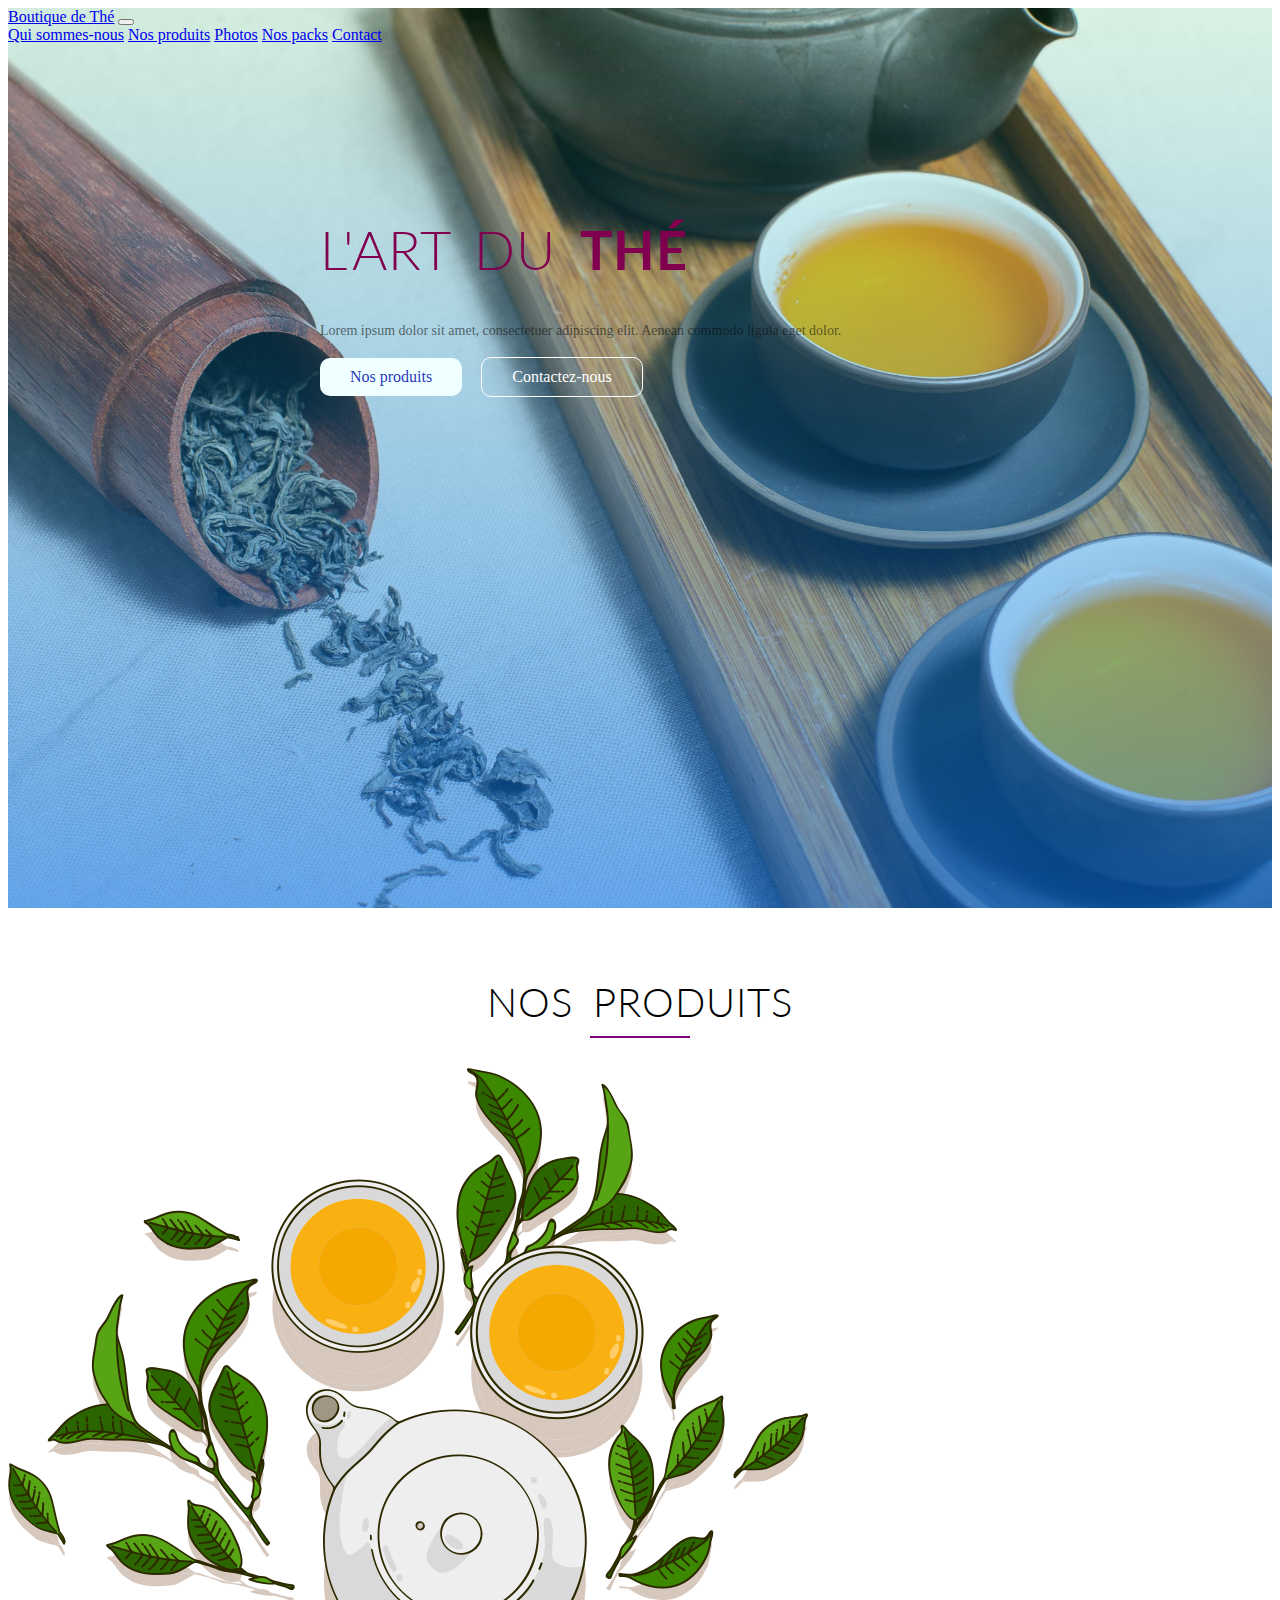
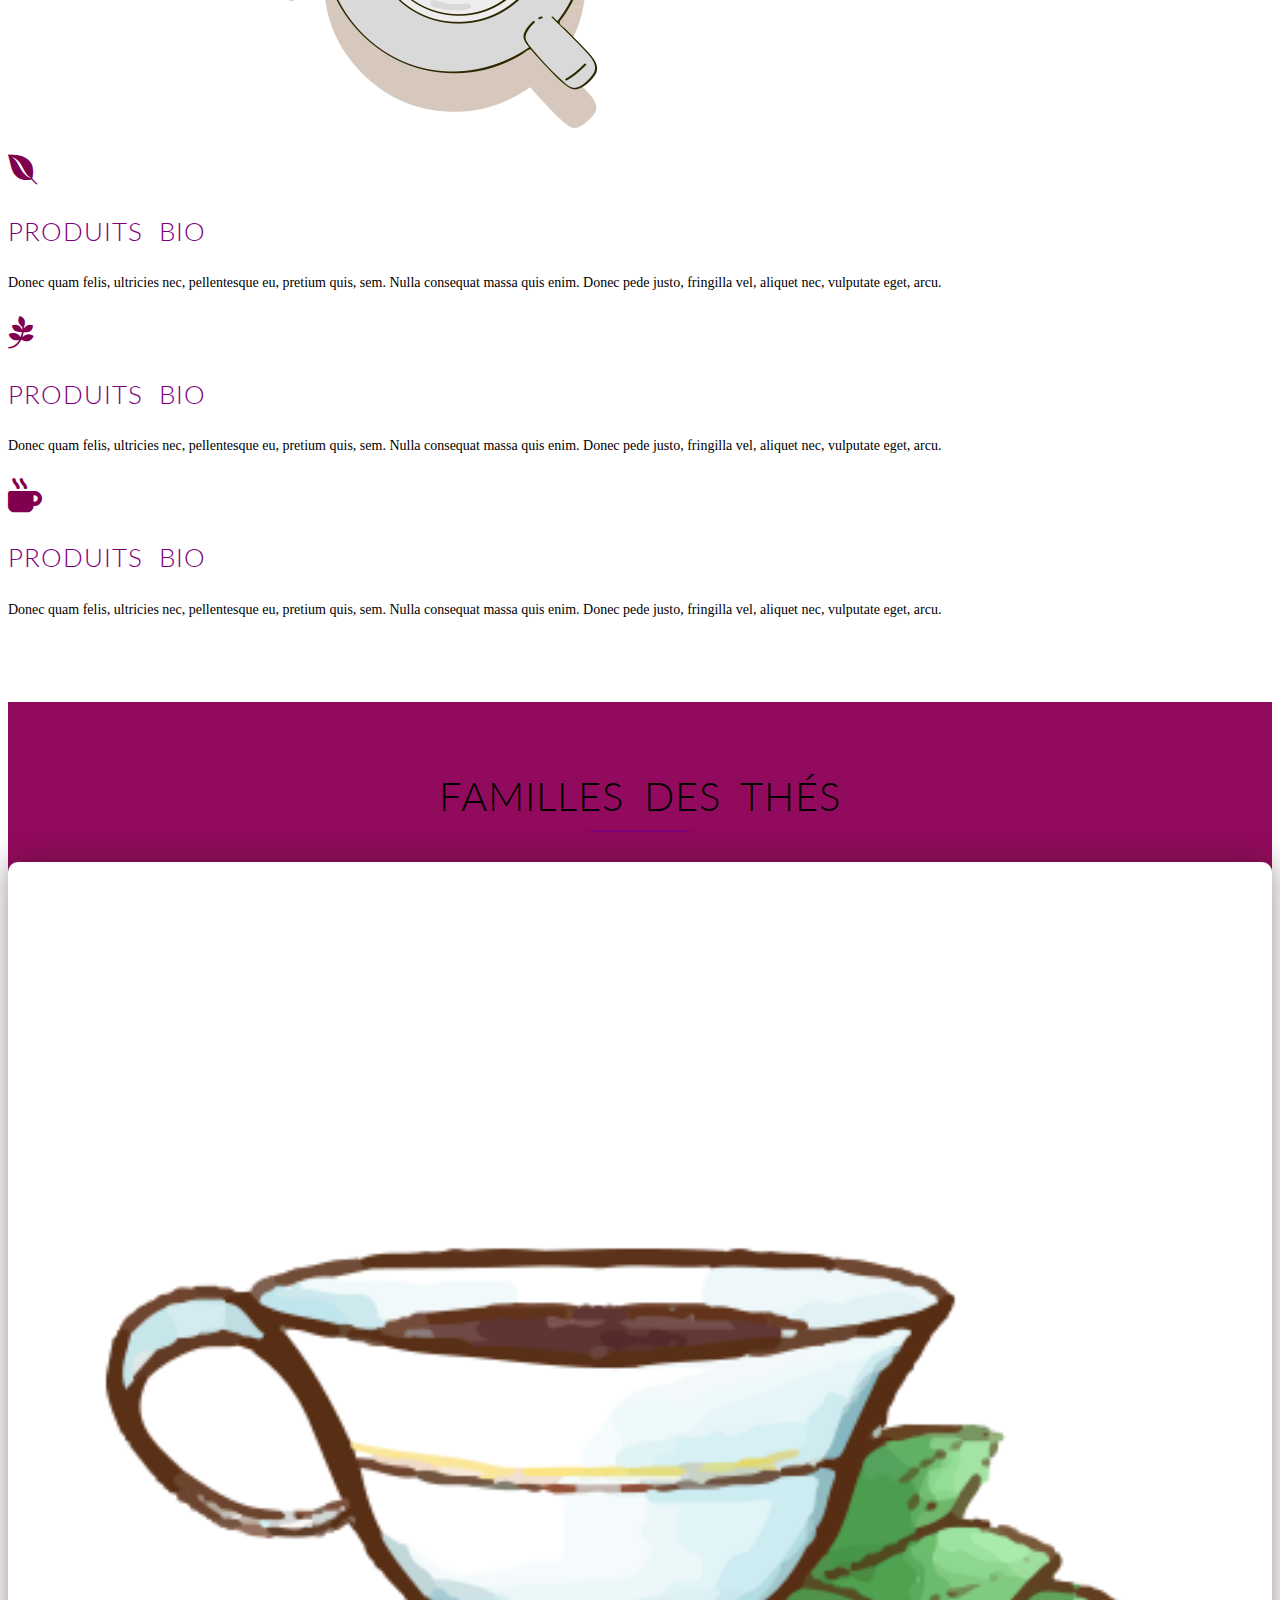
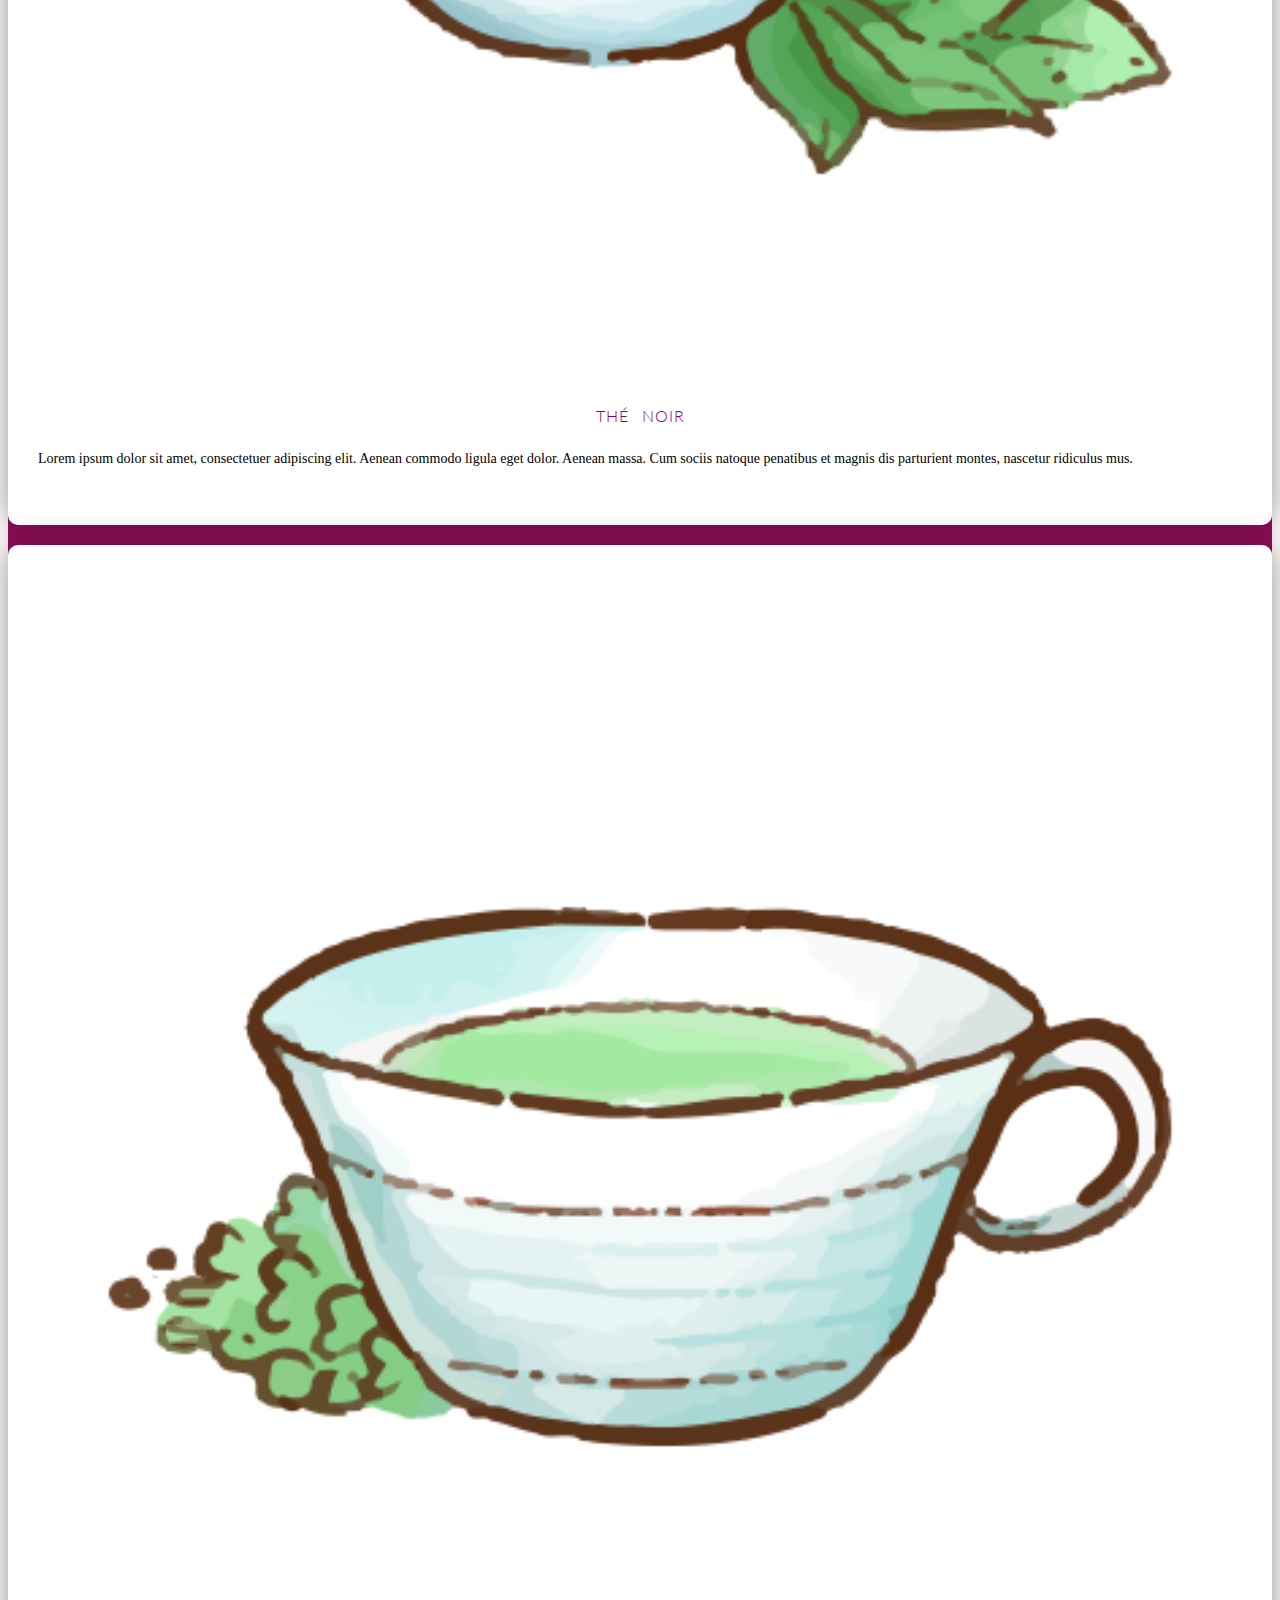
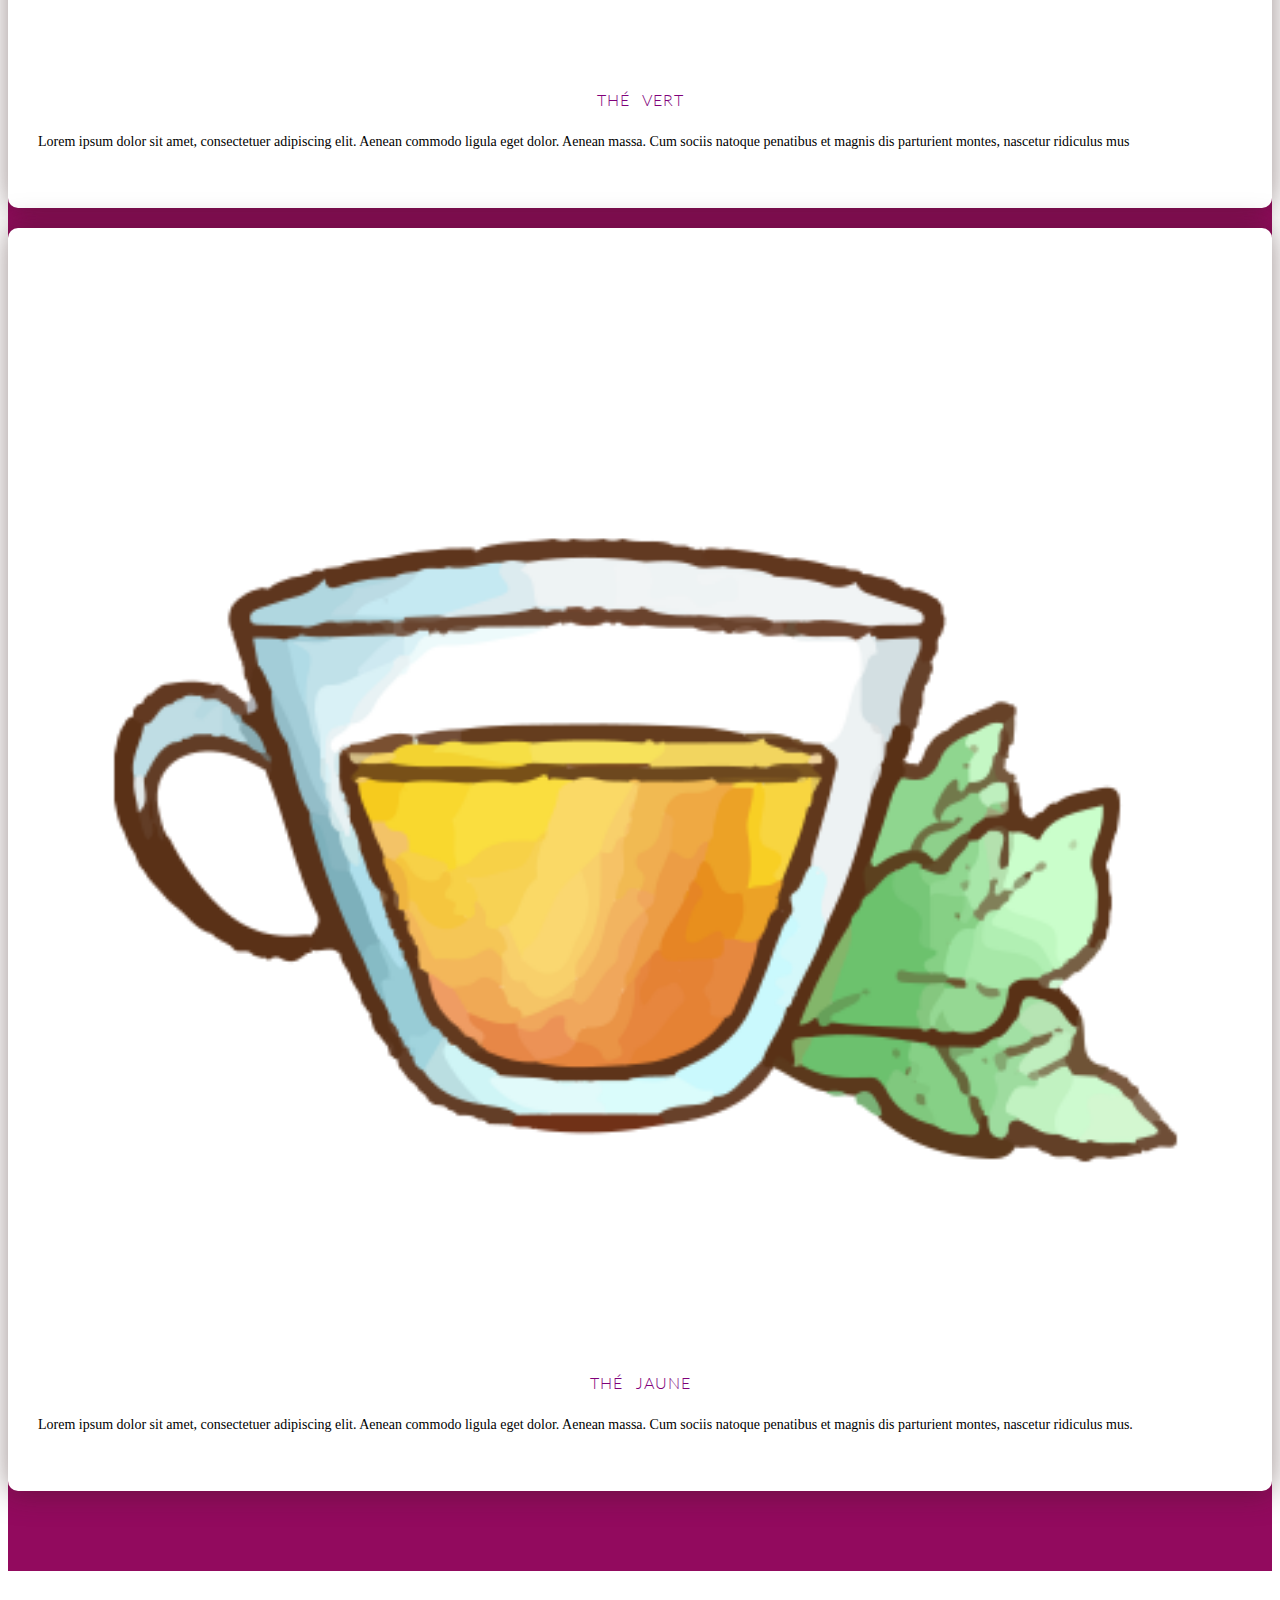
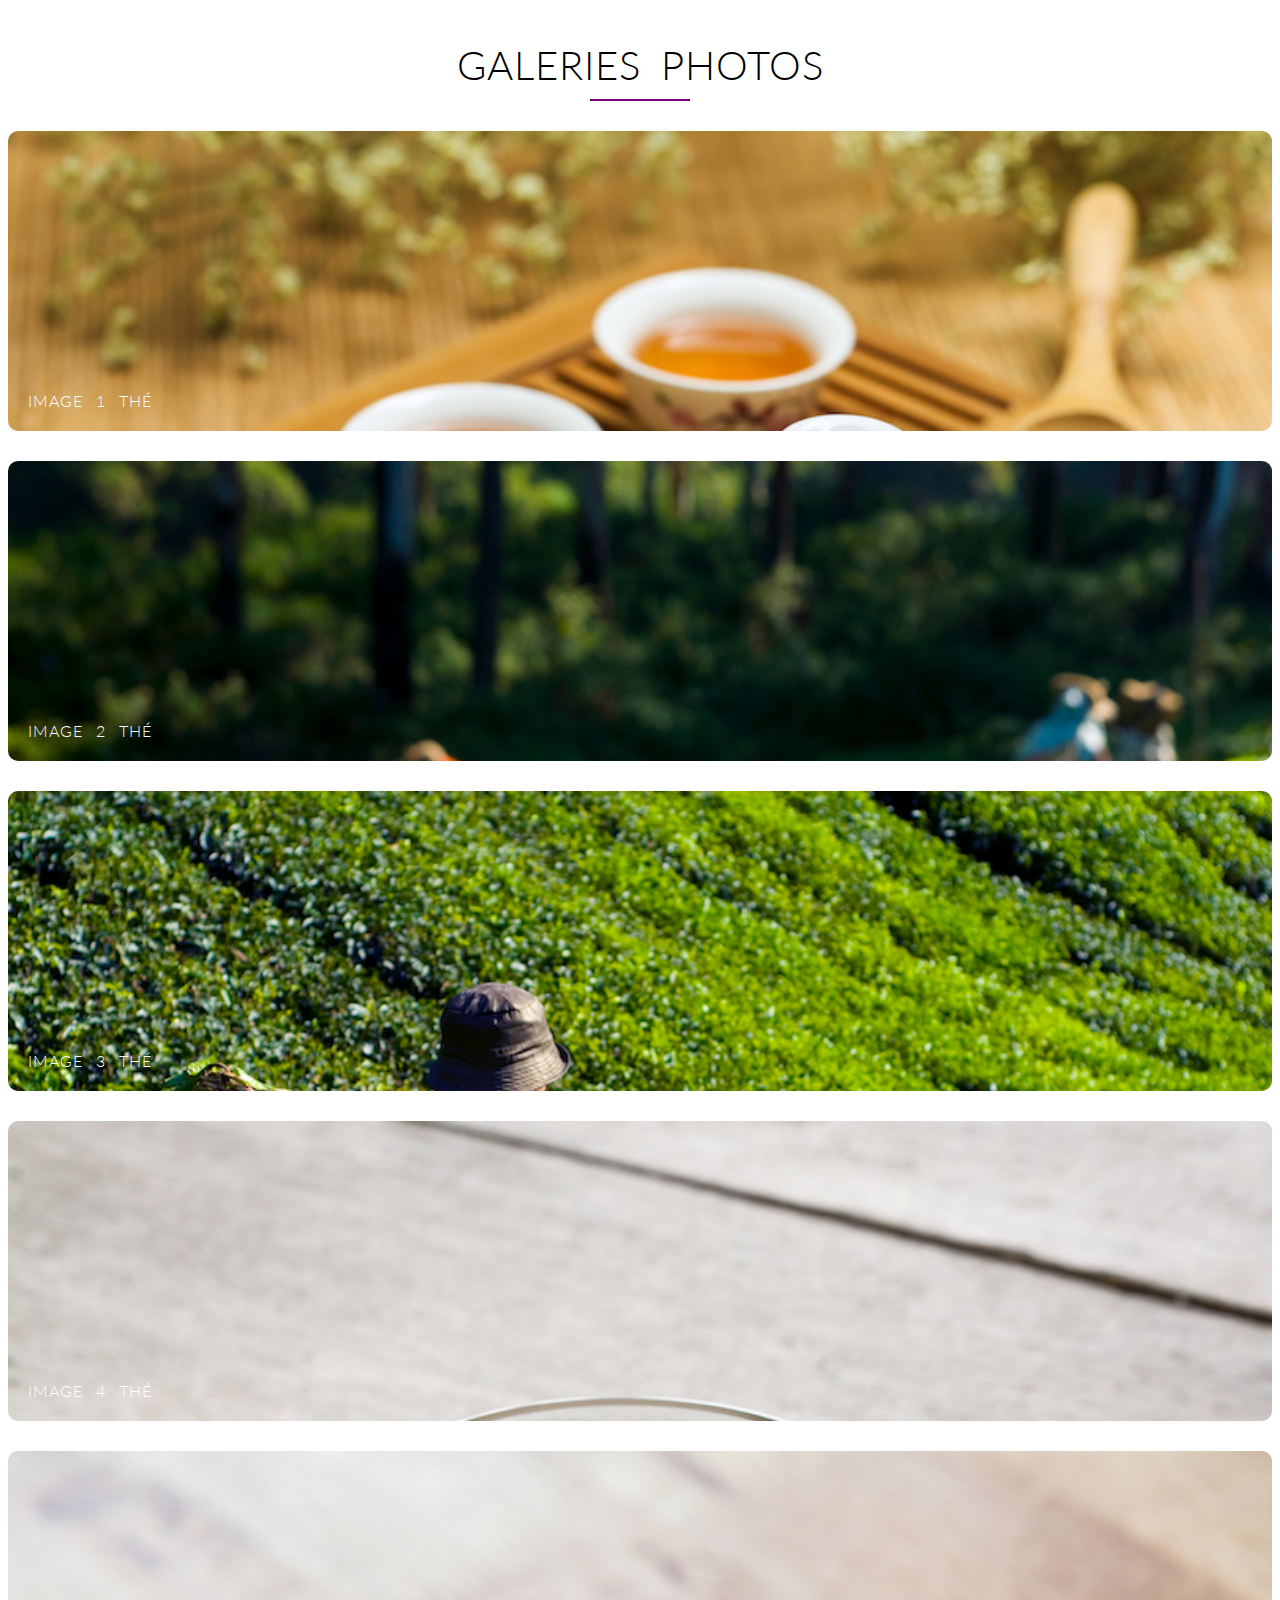
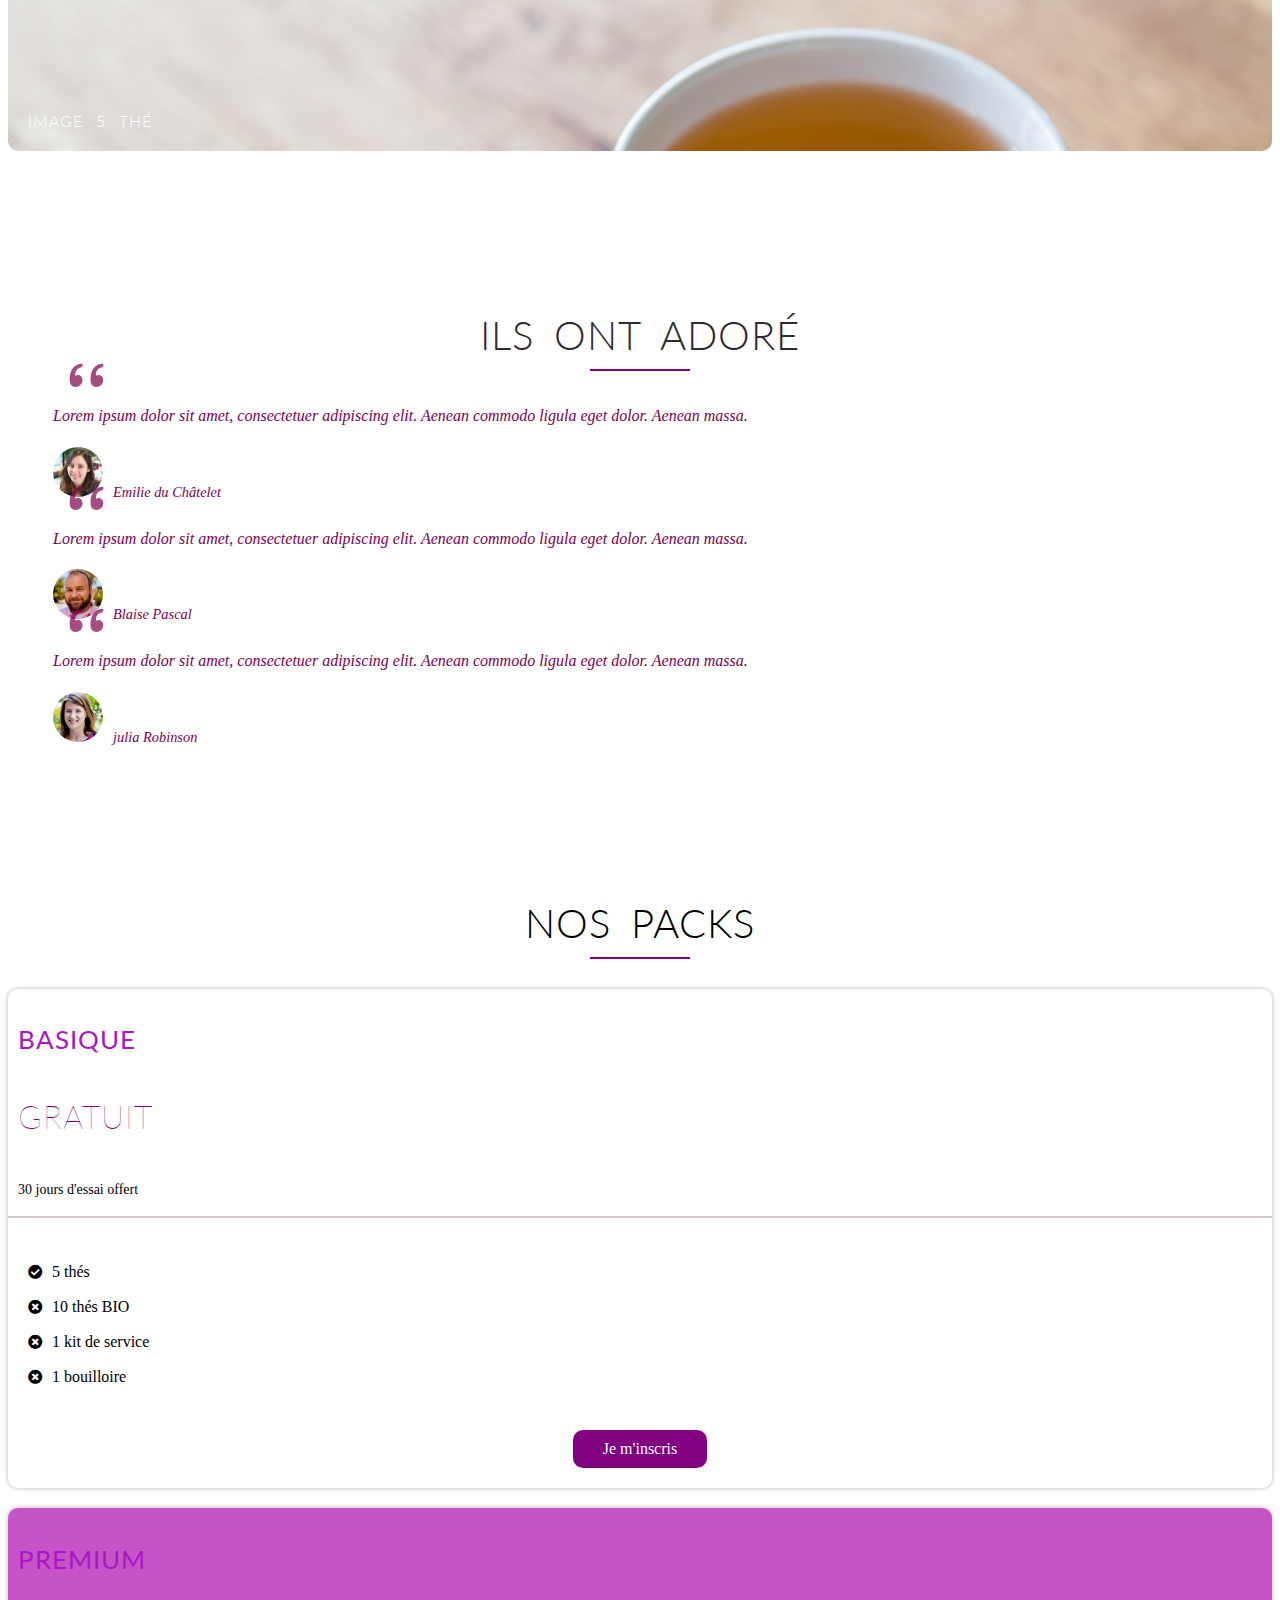
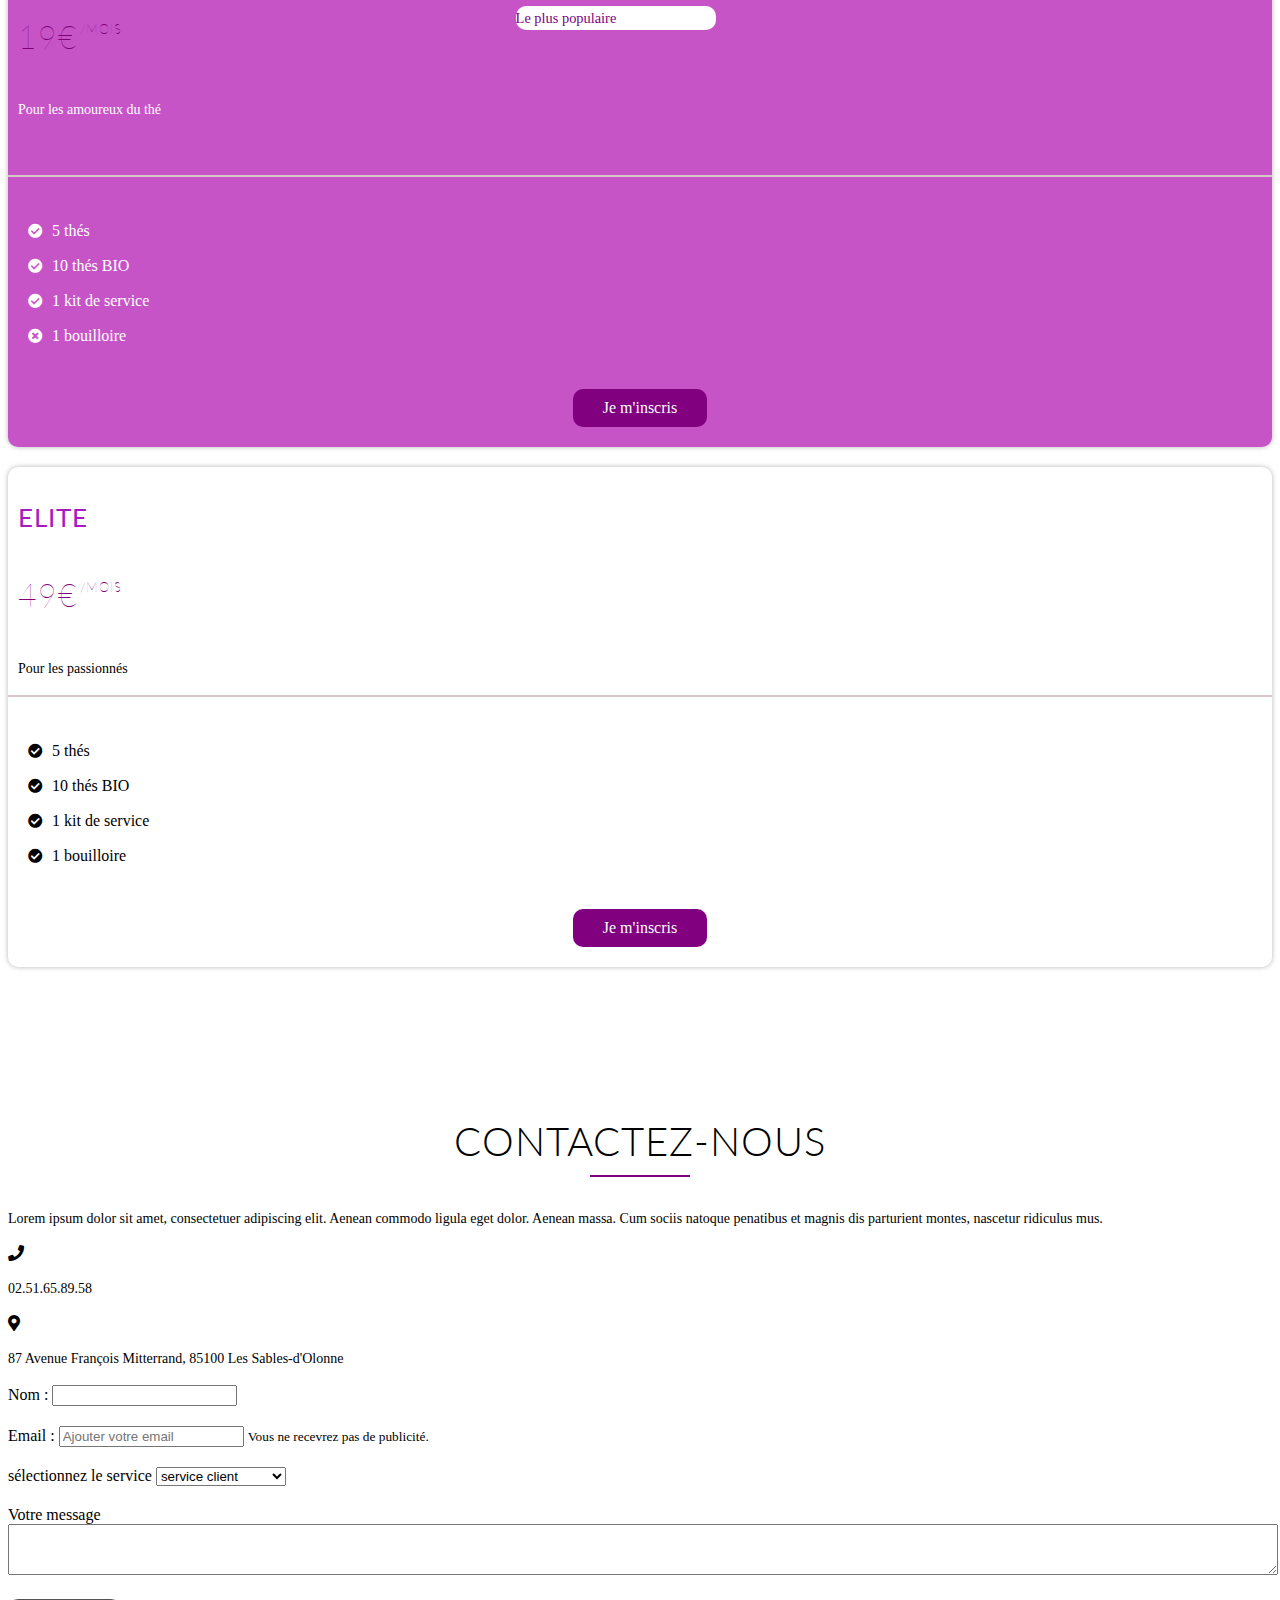
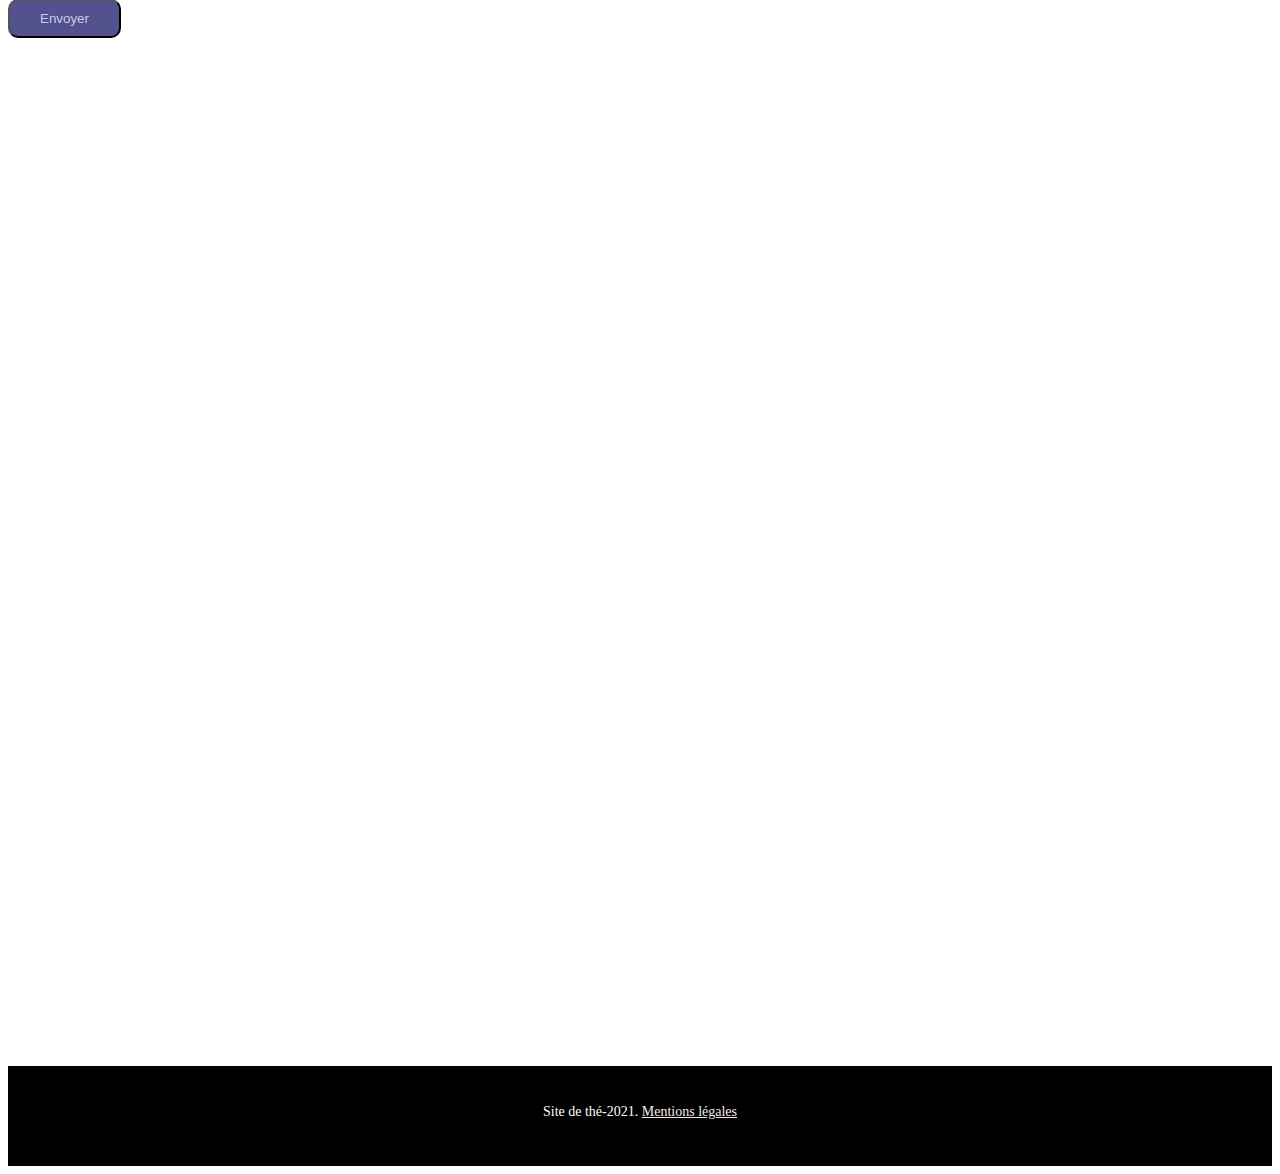
<file: index.html>
<!DOCTYPE html>

<html>

<head>
    <!-- Hotjar Tracking Code for https://marianne-85.github.io/cours-html-css-boots -->
<script>
    (function(h,o,t,j,a,r){
        h.hj=h.hj||function(){(h.hj.q=h.hj.q||[]).push(arguments)};
        h._hjSettings={hjid:2272793,hjsv:6};
        a=o.getElementsByTagName('head')[0];
        r=o.createElement('script');r.async=1;
        r.src=t+h._hjSettings.hjid+j+h._hjSettings.hjsv;
        a.appendChild(r);
    })(window,document,'https://static.hotjar.com/c/hotjar-','.js?sv=');
</script>
    <title>Mon blog </title>
    <meta charset="utf-8">
    <meta name="viewport" content="width=device-width,initial-scale=1">
    <!--icons-->
    <link rel="stylesheet" href="https://cdnjs.cloudflare.com/ajax/libs/font-awesome/5.15.2/css/all.min.css">
    <!--fonts-->
    <link rel="preconnect" href="https://fonts.gstatic.com">
    <link href="https://fonts.googleapis.com/css2?family=Ballet&family=Lato:ital@1&family=PT+Serif:ital@1&display=swap"
        rel="stylesheet">
    <link rel="preconnect" href="https://fonts.gstatic.com">
    <link href="https://fonts.googleapis.com/css2?family=Ballet&display=swap" rel="stylesheet">
    <link rel="preconnect" href="https://fonts.gstatic.com">
    <link href="https://fonts.googleapis.com/css2?family=Sanchez:ital@1&display=swap" rel="stylesheet">     
    <!--style-->
    <link href="https://cdn.jsdelivr.net/npm/bootstrap@5.0.0-beta2/dist/css/bootstrap.min.css" rel="stylesheet"
        integrity="sha384-BmbxuPwQa2lc/FVzBcNJ7UAyJxM6wuqIj61tLrc4wSX0szH/Ev+nYRRuWlolflfl" crossorigin="anonymous">
    <link rel="stylesheet" href="ressources/css/style.css">
    <title>Introduction · Bootstrap v5.0</title>
    <!-- Global site tag (gtag.js) - Google Analytics -->
    <script async src="https://www.googletagmanager.com/gtag/js?id=G-699CL1678M"></script>
    <script>
        window.dataLayer = window.dataLayer || [];
        function gtag() {
            dataLayer.push(arguments);
        }
        gtag('js', new Date());
        gtag('config', 'G-699CL1678M');
    </script>
</head>
<body>
    <header>
    <nav class="navbar navbar-expand-lg navbar-light bg-light fixed-top">
        <div class="container-fluid">
            <a class="navbar-brand" href="/">Boutique de Thé</a>
            <button
                class="navbar-toggler"
                type="button"
                data-bs-toggle="collapse"
                data-bs-target="#monMenu"
                aria-controls="monMenu"
                aria-expanded="false"
                aria-label="Mon menu"
            >
            <span class="navbar-toggler-icon"></span>
            </button>
            
                <div class="collapse navbar-collapse" id="monMenu">
                    <div class="navbar-nav">
                        <a class="nav-item nav-link" href="/">Qui sommes-nous</a>
                        <a class="nav-item nav-link" href="#nosproduits">Nos produits</a>
                        <a class="nav-item nav-link" href="#nosphotos">Photos</a>
                        <a class="nav-item nav-link" href="#nospacks">Nos packs</a>
                        <a class="nav-item nav-link" href="#contact">Contact</a>
                    </div>
                </div>
        </div>
    </nav>
        <div class="container">
            <div class="row">
                <div class="col-md-12 home-title">
                    <h1>L'art du <span>thé</span> </h1>
                    <p>Lorem ipsum dolor sit amet, consectetuer adipiscing elit. Aenean commodo ligula eget dolor.</p>
                    <a href="" class="btn btn-full"> Nos produits</a>
                    <a href="" class="btn btn-ghost"> Contactez-nous</a>
                </div>
            </div>
        </div>
    </header>
    <!--Nos produits-->
    <section>
        <div class="container">
            <div class="row">
                <div class="col-md-12">
                    <h2>Nos produits</h2>
                </div>
            </div>
            <div class="row">
                <div class="col-md-7">
                    <img src="ressources/images/tea-draw.png" alt="tea" class="produits-img">
                </div>
                <div class="col-md-5">
                    <!--plus produits  1-->
                    <div class="produits-plus">
                        <div class="row">
                            <div class="col-md-2">
                                <div class="produit-icon"><i class="fab fa-envira"></i>
                                </div>
                            </div>
                            <div class="col-md-10">
                                <h3>Produits Bio</h3>
                                <p>Donec quam felis, ultricies nec, pellentesque eu, pretium quis, sem. Nulla consequat
                                    massa
                                    quis enim. Donec pede justo, fringilla vel, aliquet nec, vulputate eget, arcu.
                                </p>
                            </div>
                        </div>
                    </div>
                    <!--plus produits  2-->
                    <div class="produits-plus">
                        <div class="row">
                            <div class="col-md-2">
                                <div class="produit-icon"><i class="fab fa-pagelines"></i>
                                </div>
                            </div>
                            <div class="col-md-10">
                                <h3>Produits Bio</h3>
                                <p>Donec quam felis, ultricies nec, pellentesque eu, pretium quis, sem. Nulla consequat
                                    massa
                                    quis enim. Donec pede justo, fringilla vel, aliquet nec, vulputate eget, arcu.
                                </p>
                            </div>
                        </div>
                    </div>
                    <!--plus produits  3-->
                    <div class="produits-plus">
                        <div class="row">
                            <div class="col-md-2">
                                <div class="produit-icon"><i class="fas fa-mug-hot"></i>
                                </div>
                            </div>
                            <div class="col-md-10">
                                <h3>Produits Bio</h3>
                                <p>Donec quam felis, ultricies nec, pellentesque eu, pretium quis, sem. Nulla consequat
                                    massa
                                    quis enim. Donec pede justo, fringilla vel, aliquet nec, vulputate eget, arcu.
                                </p>
                            </div>
                        </div>
                    </div>
                </div>
            </div>
        </div>
        </div>
        </div>
    </section>
    <!--FAMILLES DES THES
=========================================== -->
    <section class="famille-the" id="nosproduits">
        <div class="container">
            <div class="row">
                <div class="col-md-12">
                    <h2>Familles des thés</h2>
                </div>
            </div>
            <div class="row">
                <div class="col-md-4">
                    <div class="famille-details">
                        <img src="ressources/images/the-noir.png" alt="black-tea">
                        <h4>Thé noir</h4>
                        <p> Lorem ipsum dolor sit amet, consectetuer adipiscing elit. Aenean commodo ligula eget dolor.
                            Aenean massa. Cum sociis natoque penatibus et magnis dis parturient montes, nascetur
                            ridiculus mus.</p>
                    </div>
                </div>
                <div class="col-md-4">
                    <div class="famille-details">
                        <img src="ressources/images/the-vert.png" alt="green-tea">
                        <h4>Thé vert</h4>
                        <p>Lorem ipsum dolor sit amet, consectetuer adipiscing elit. Aenean commodo ligula eget dolor.
                            Aenean massa. Cum sociis natoque penatibus et magnis dis parturient montes, nascetur
                            ridiculus mus </p>
                    </div>
                </div>
                <div class="col-md-4">
                    <div class="famille-details">
                        <img src="ressources/images/the-jaune.png" alt="yellow-tea">
                        <h4>Thé jaune</h4>
                        <p>Lorem ipsum dolor sit amet, consectetuer adipiscing elit. Aenean commodo ligula eget dolor.
                            Aenean massa. Cum sociis natoque penatibus et magnis dis parturient montes, nascetur
                            ridiculus mus. </p>
                    </div>
                </div>
            </div>
        </div>
    </section>
    <!--GALERIES PHOTOS
=========================================== -->
    <section id="nosphotos">
        <div class="container">
            <div class="row">
                <div class="col-md-12">
                    <h2>Galeries photos</h2>
                </div>
            </div>
            <div class="row">
                <div class="col-md-4">
                    <div class="galeries-img" style="background-image: url(ressources/images/galerie/the1.jpg)">
                        <div class="galeries-titres">
                            <h4>Image 1 thé</h4>
                        </div>
                    </div>
                </div>
                <div class="col-md-8">
                    <div class="galeries-img" style="background-image: url(ressources/images/galerie/the2.jpg);">
                        <div class="galeries-titres">
                            <h4>Image 2 thé</h4>
                        </div>
                    </div>
                </div>
            </div>
            <div class="row">
                <div class="col-md-5">
                    <div class="galeries-img" style="background-image: url(ressources/images/galerie/the3.jpg);">
                        <div class="galeries-titres">
                            <h4>Image 3 thé</h4>
                        </div>
                    </div>
                </div>
                <div class="col-md-3">
                    <div class="galeries-img" style="background-image: url(ressources/images/galerie/the4.jpg);">
                        <div class="galeries-titres">
                            <h4>Image 4 thé</h4>
                        </div>
                    </div>
                </div>
                <div class="col-md-4">
                    <div class="galeries-img" style="background-image: url(ressources/images/galerie/the5.jpg);">
                        <div class="galeries-titres">
                            <h4>Image 5 thé</h4>
                        </div>
                    </div>
                </div>
            </div>
        </div>
    </section>
    <!--AVIS CLIENTS
=========================================== -->
    <section class="clients">
        <div class="container">
            <div class="row">
                <div class="col-md-12">
                    <h2>Ils ont adoré</h2>
                </div>
            </div>
        </div>
        <div class="row">
            <div class="col-md-4">
                <div class="client-profil">
                    <blockquote>
                        Lorem ipsum dolor sit amet, consectetuer adipiscing elit. Aenean commodo ligula eget dolor.
                        Aenean massa.
                        <cite><img src="ressources/images/clients/Avis clients/emilie.jpg" alt="">Emilie du
                            Châtelet</cite>
                    </blockquote>
                </div>
            </div>
            <div class="col-md-4">
                <div class="client-profil">
                    <blockquote>
                        Lorem ipsum dolor sit amet, consectetuer adipiscing elit. Aenean commodo ligula eget dolor.
                        Aenean massa.
                        <cite><img src="ressources/images/clients/Avis clients/blaise.jpg" alt="">Blaise
                            Pascal</cite>
                    </blockquote>
                </div>
            </div>
            <div class="col-md-4">
                <div class="client-profil">
                    <blockquote>
                        Lorem ipsum dolor sit amet, consectetuer adipiscing elit. Aenean commodo ligula eget
                        dolor. Aenean massa.
                        <cite><img src="ressources/images/clients/Avis clients/julia.jpg" alt="">julia Robinson
                        </cite>
                    </blockquote>
                </div>
            </div>
        </div>
    </section>
<!--TABLEAU DES PACKS
=========================================== -->
<section id="nospacks">
<div class="container">
    <div class="row">
        <div class="col-md-12">
            <h2>Nos packs</h2>
        </div>
    </div>
    <div class="row">
        <!--PACK-1-->
        <div class="col-md-4">
            <div class="pack">
                <div class="pack-title">
                    <h3>Basique</h3>
                    <h4>Gratuit</h4>
                    <p>30 jours d'essai offert</p>
                </div>
                <div class="pack-content">
                    <ul>
                        <li><i class="fas fa-check-circle"></i>5 thés</li>
                        <li><i class="fas fa-times-circle"></i>10 thés BIO</li>
                        <li><i class="fas fa-times-circle"></i>1 kit de service</li>
                        <li><i class="fas fa-times-circle"></i>1 bouilloire</li>
                    </ul>
                </div>
                <div class="pack-signup">
                <a href="/" class="btn btn-pack">Je m'inscris</a>
                </div>
            </div>
        </div>
        <!--PACK-2-->
        <div class="col-md-4">
            <div class="pack pack-premium">
                <div class="pack-title">
                    <h3>Premium</h3>
                    <h4>19€<span>/mois</span></h4>
                    <p>Pour les amoureux du thé</p>
                    <p class="pack-title-premium">Le plus populaire</p>
                </div>
                <div class="pack-content">
                    <ul>
                        <li><i class="fas fa-check-circle"></i>5 thés</li>
                        <li><i class="fas fa-check-circle"></i>10 thés BIO</li>
                        <li><i class="fas fa-check-circle"></i>1 kit de service</li>
                        <li><i class="fas fa-times-circle"></i>1 bouilloire</li>
                    </ul>
                </div>
                <div class="pack-signup">
                <a href="/" class="btn btn-pack">Je m'inscris</a>
                </div>
            </div>
        </div>
        <!--PACK-3-->
        <div class="col-md-4">
            <div class="pack">
                <div class="pack-title">
                    <h3>Elite</h3>
                    <h4>49€<span>/mois</span></h4>
                    <p>Pour les passionnés</p>
                </div>
                <div class="pack-content">
                    <ul>
                        <li><i class="fas fa-check-circle"></i>5 thés</li>
                        <li><i class="fas fa-check-circle"></i>10 thés BIO</li>
                        <li><i class="fas fa-check-circle"></i>1 kit de service</li>
                        <li><i class="fas fa-check-circle"></i>1 bouilloire</li>
                    </ul>
                </div>
                <div class="pack-signup">
                <a href="/" class="btn btn-pack">Je m'inscris</a>
                </div>
            </div>
        </div>
    </div>
</div>
</section>

            <!--CONTACT
            =========================================== -->
<section id="contact">
    <div class="container"> 
        <div class="row">
            <div class="col-md-6">
                <div class="row">
                    <div class="col-md-12">
                        <div class="form">
                            <h2>Contactez-nous</h2>
                            <p>Lorem ipsum dolor sit amet, consectetuer adipiscing elit. Aenean commodo ligula eget dolor. Aenean massa. Cum sociis natoque penatibus et magnis dis parturient montes, nascetur ridiculus mus.</p>
                        </div>
                    </div>
                </div>
                <div class="row">
                    <div class="col-md-4">
                        <div class="phone">
                            <i class="fas fa-phone"></i>
                        <p>02.51.65.89.58</p> 
                        </div>
                    </div>
                    <div class="col-md-8">
                        <div class="adress">
                            <i class="fas fa-map-marker-alt"></i>
                        <p> 87 Avenue François Mitterrand, 85100 Les Sables-d'Olonne</p>
                        </div>
                    </div>
                </div> 
                <!----------NOM ET EMAIL
                < =========================================== -->

                <form action="">
                    <div class="row">
                        <div class="col-md-6">
                            <div class="contact-form">
                                <label for="">Nom :</label>
                                <input type="text" id="name">
                            </div>
                        </div>

                        <div class="clo-md-6">
                            <div class="contact-form">
                                <label for="">Email :</label>
                                <input type="email" id="email" placeholder="Ajouter votre email">
                                <small>Vous ne recevrez pas de publicité.</small>
                            </div>
                        </div>

                    </div>

                    <!-------SERVICES ET CONTACT
                    <=========================================== -->

                    <div class="row">
                        <div class="col-md-12">
                            <div class="contact-form">
                                <label for="">sélectionnez le service</label>
                                <select name="" id="">
                                    <option value="">service client</option>
                                    <option value="">service comptable</option>
                                    <option value="">SAV</option>
                                </select>
                            </div>
                            
                        </div>
                    </div>

                <!--------MESSAGE
                <=========================================== -->
                    <div class="row">
                        <div class="col-md-12">
                            <div class="contact-form">
                                <label for="">Votre message</label>
                                <textarea name="" id="message" cols="50" rows="3" class="contact-message">
                                </textarea>
                            </div>
                        
                        </div>
                    </div>

                <!--------BOUTON ENVOYE
                <=========================================== -->

                    <div class="row">
                        <div class="col-md-12">
                            <div class="contact-form">
                                <button class="btn btn-contact">Envoyer</button>
                            </div>
                        </div>
                    </div>
                </form>
            </div>
            <div class="col-md-6">
                <div class="map">
                    <iframe src="https://www.google.com/maps/embed?pb=!1m18!1m12!1m3!1d6390.9496157632475!2d-1.78021888662379!3d46.51004470136574!2m3!1f0!2f0!3f0!3m2!1i1024!2i768!4f13.1!3m3!1m2!1s0x48045d92dfa31593%3A0x2ec5aed5c27bec75!2sMy%20Sweet%20Tea!5e0!3m2!1sfr!2sfr!4v1614433553399!5m2!1sfr!2sfr" width="600" height="450" style="border:0;" allowfullscreen="" loading="lazy">
                    </iframe>
                </div>
            </div>
        </div>
    </div>  
</section>

<footer>
    <div class="copyright">
<p>Site de thé-2021. <a href="/">Mentions légales</a></p>
    </div>
</footer>
                <!--------SCRIPTS------
                <=========================================== -->

    <script src="https://cdn.jsdelivr.net/npm/bootstrap@5.0.0-beta2/dist/js/bootstrap.bundle.min.js" integrity="sha384-b5kHyXgcpbZJO/tY9Ul7kGkf1S0CWuKcCD38l8YkeH8z8QjE0GmW1gYU5S9FOnJ0" crossorigin="anonymous"></script>

</body>
</html>
</file>
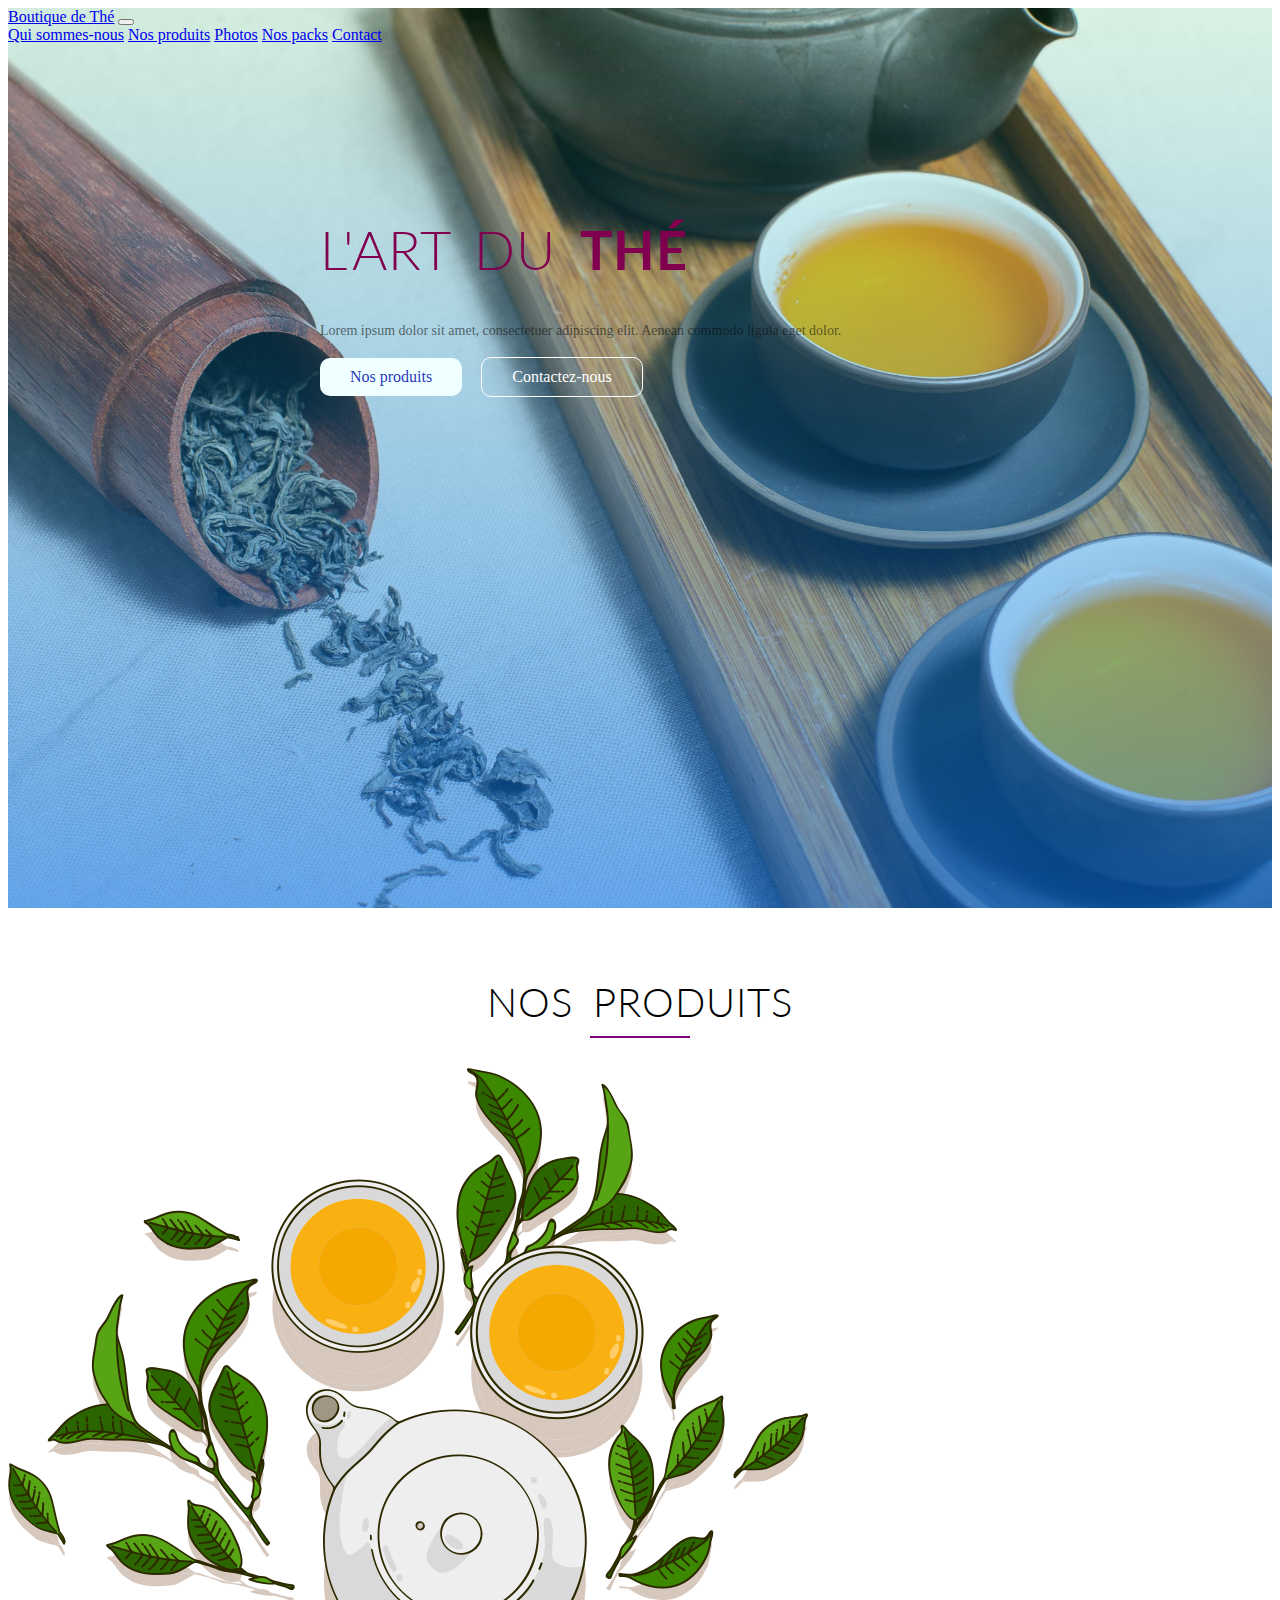
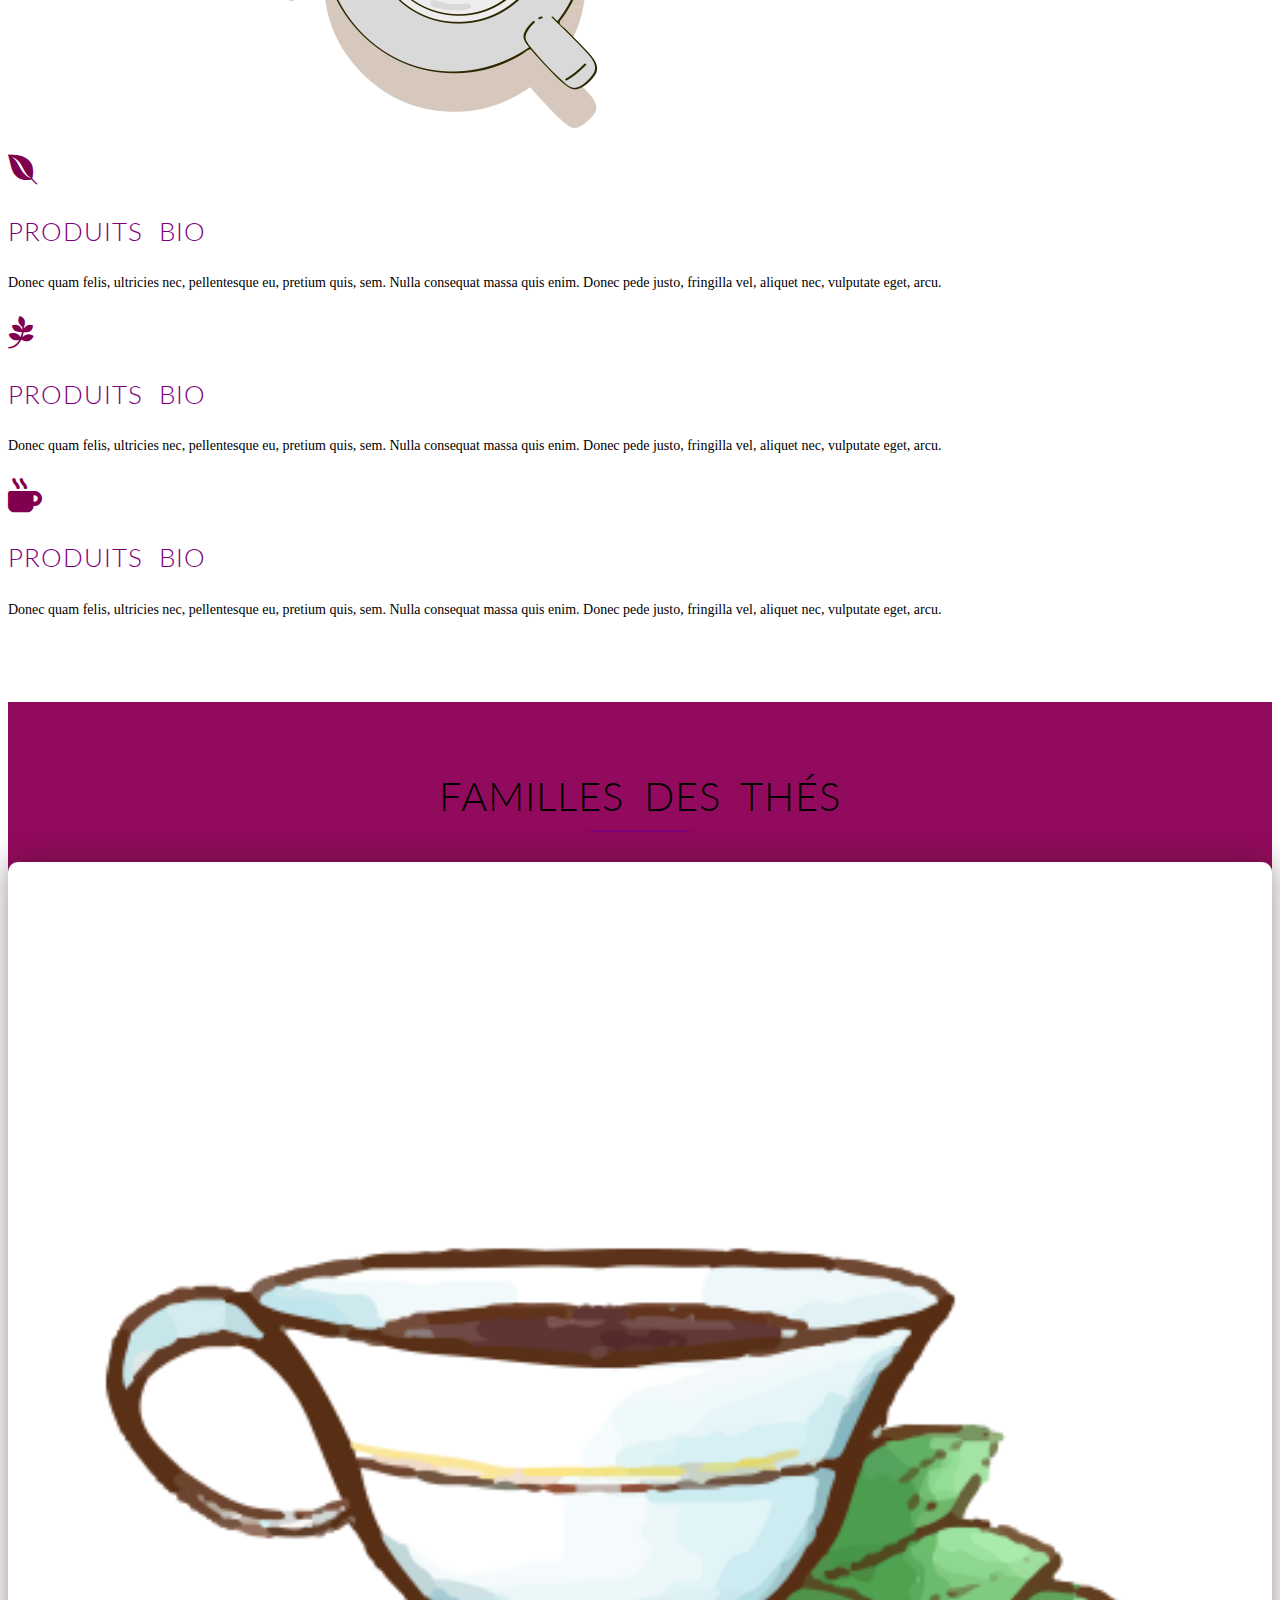
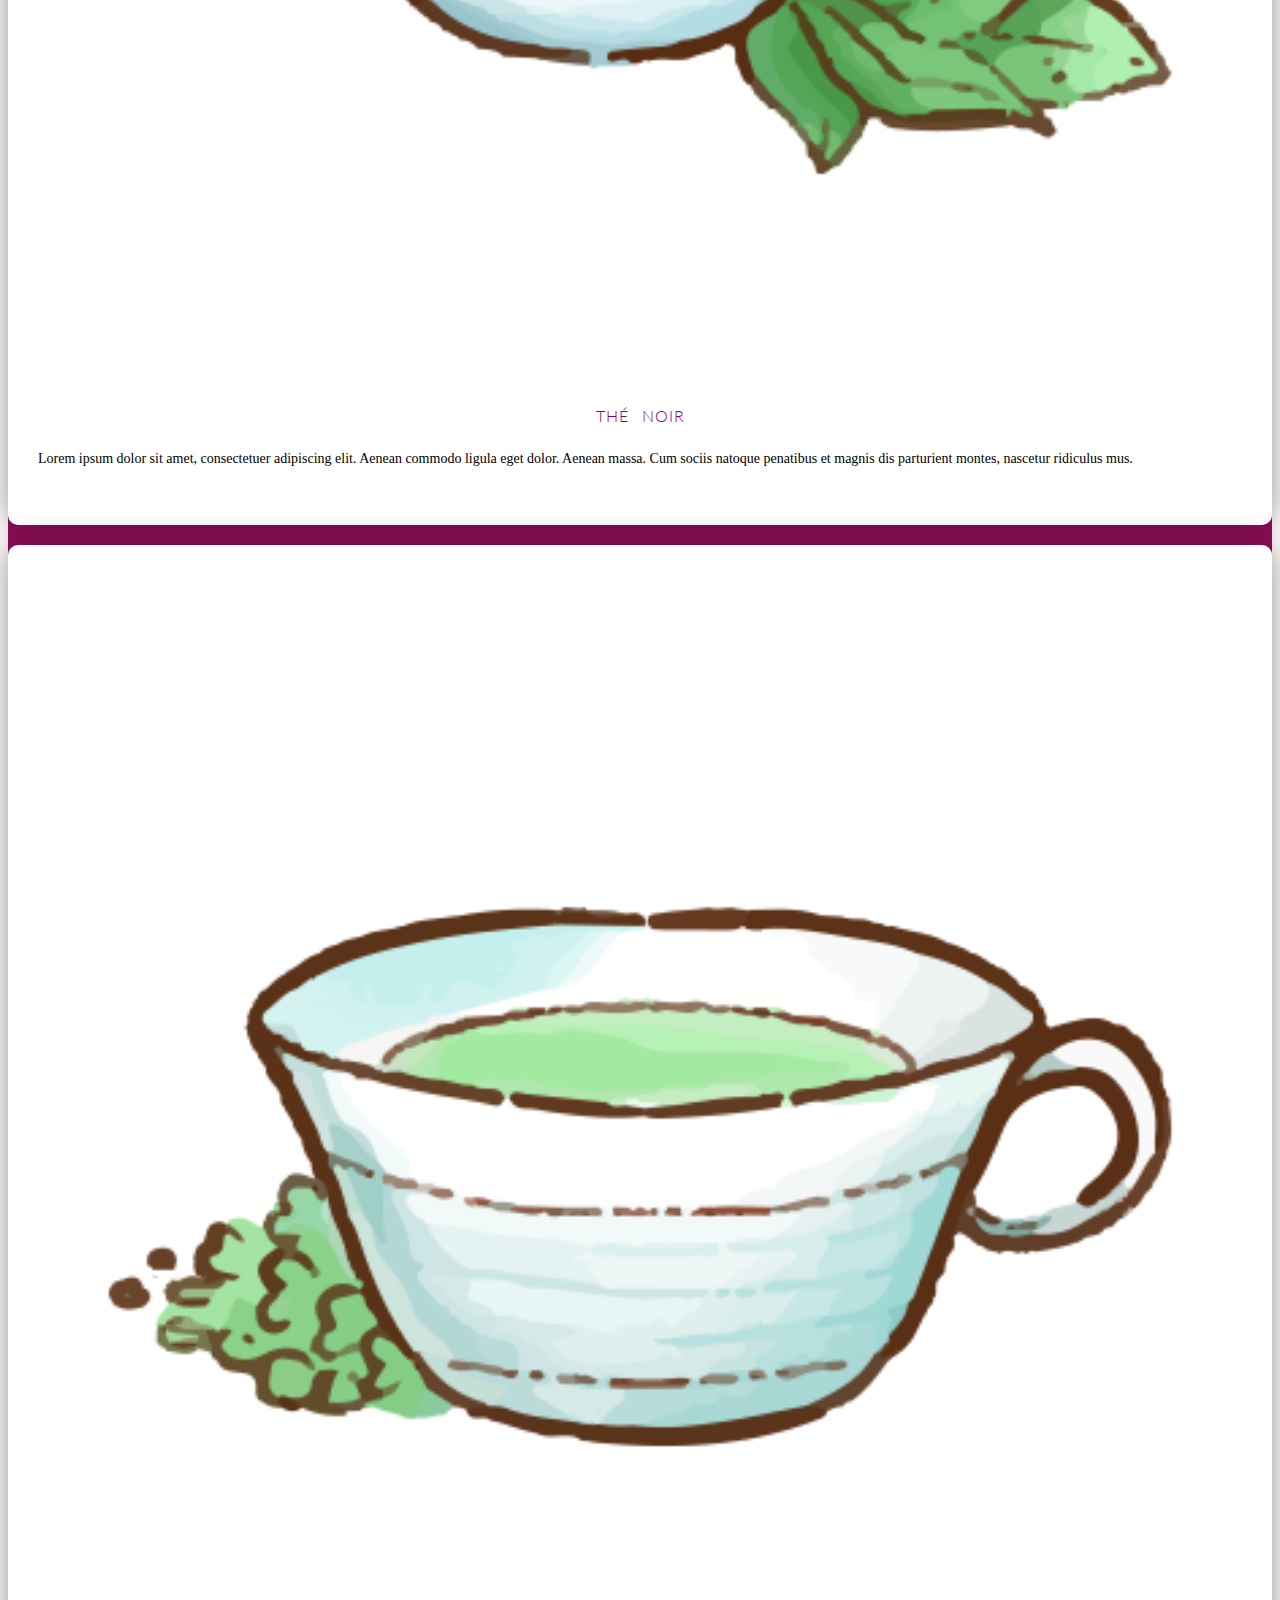
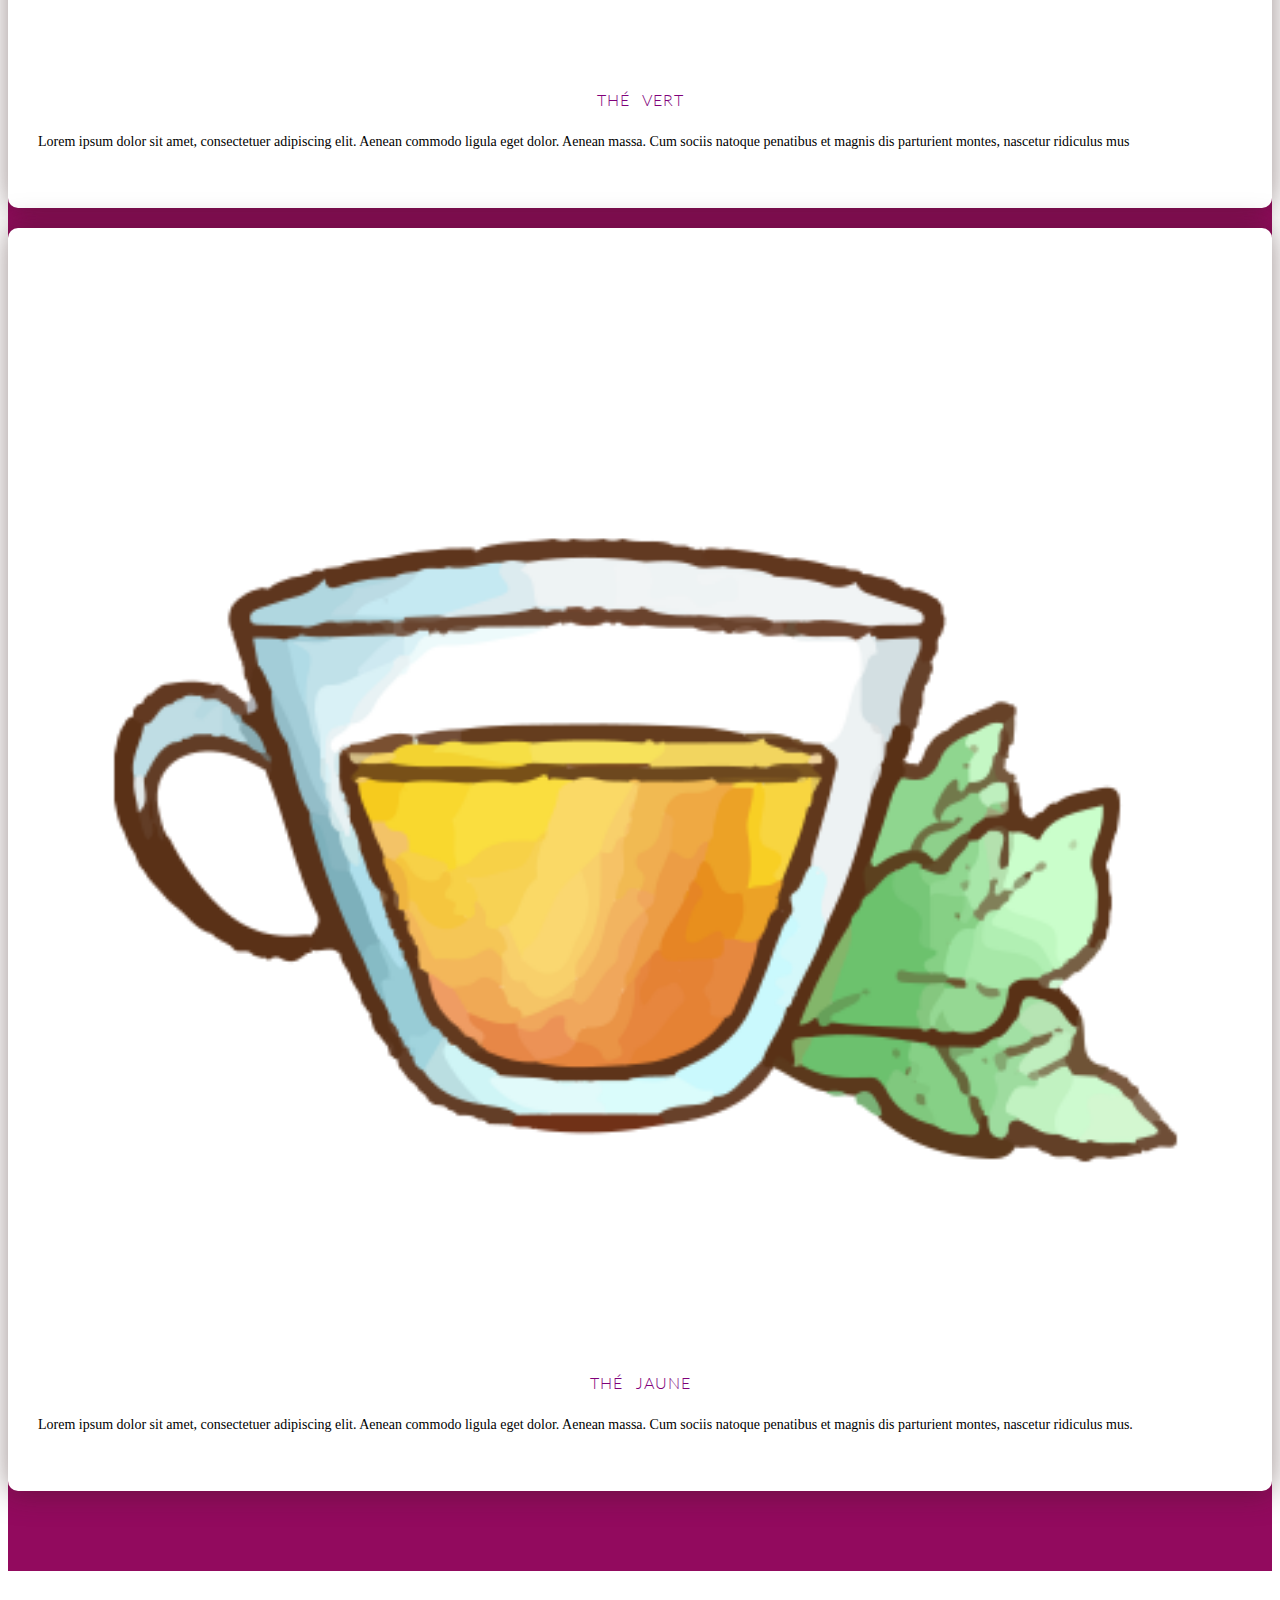
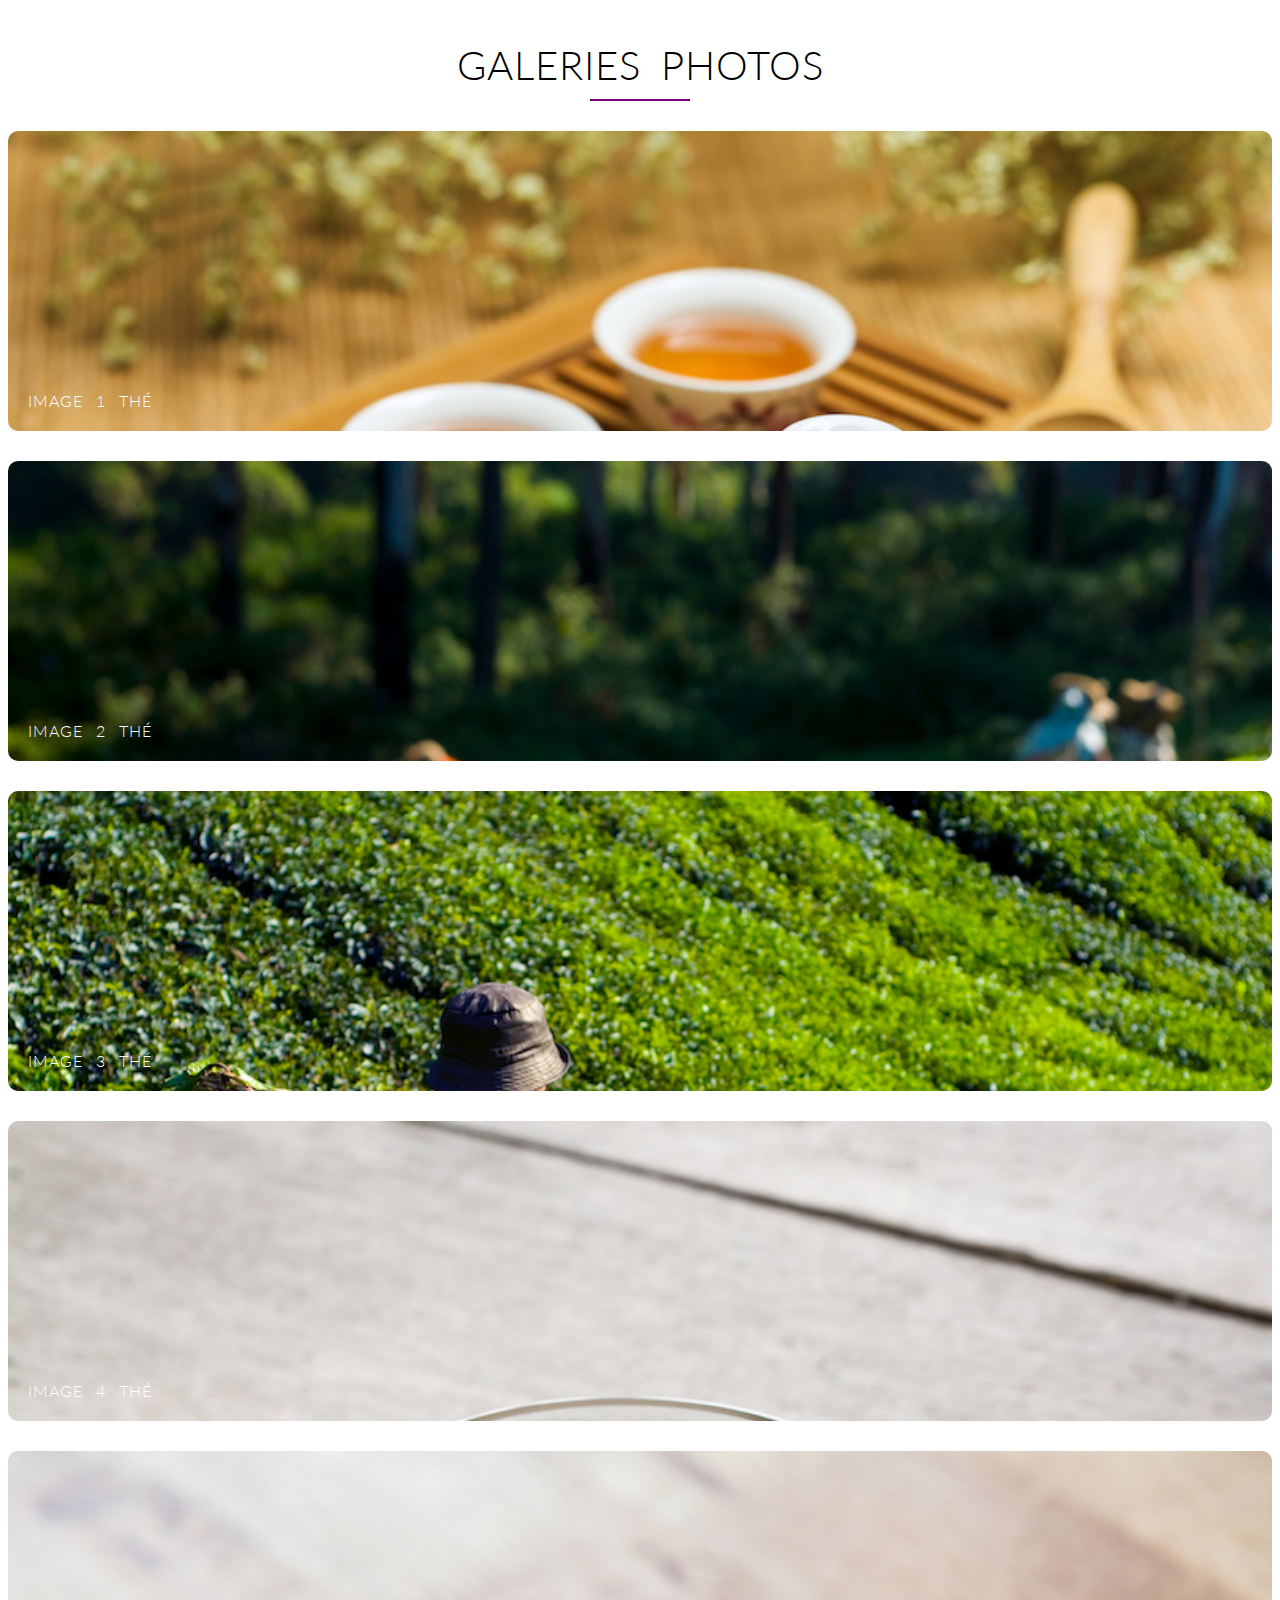
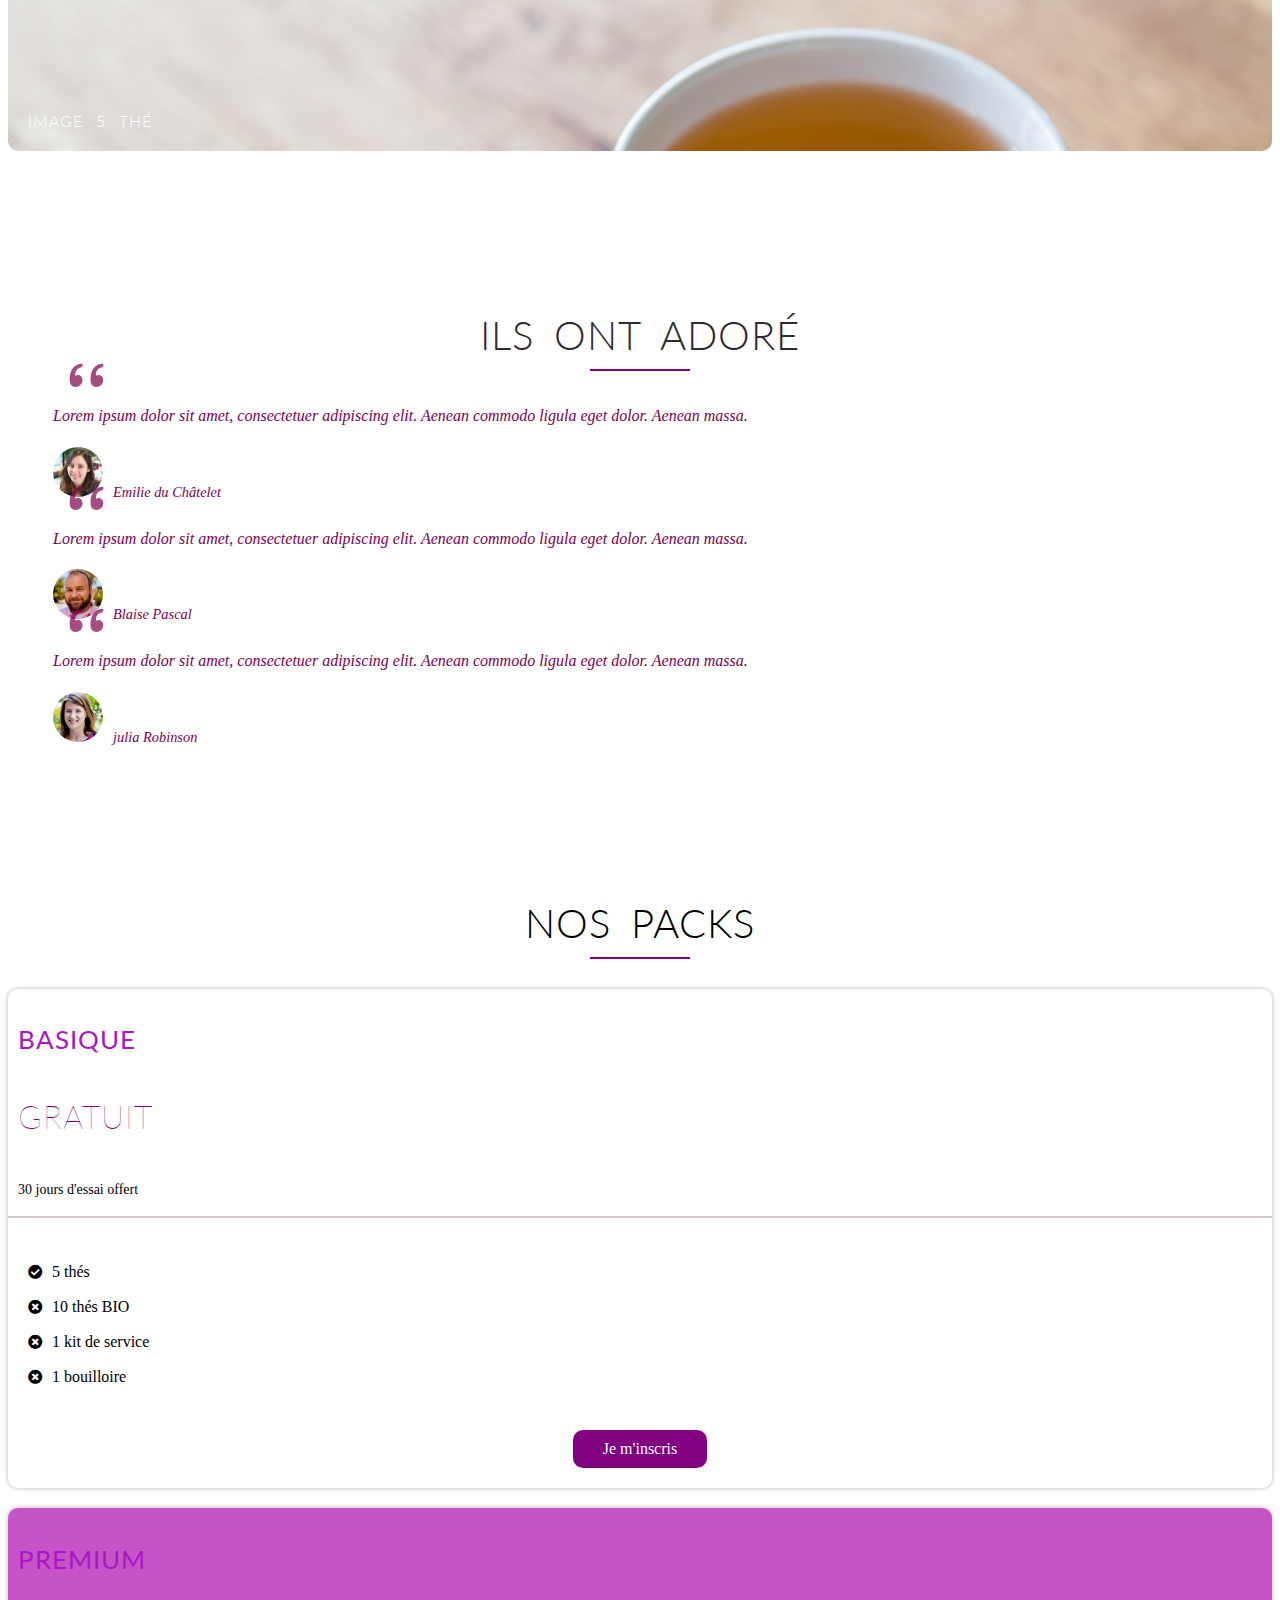
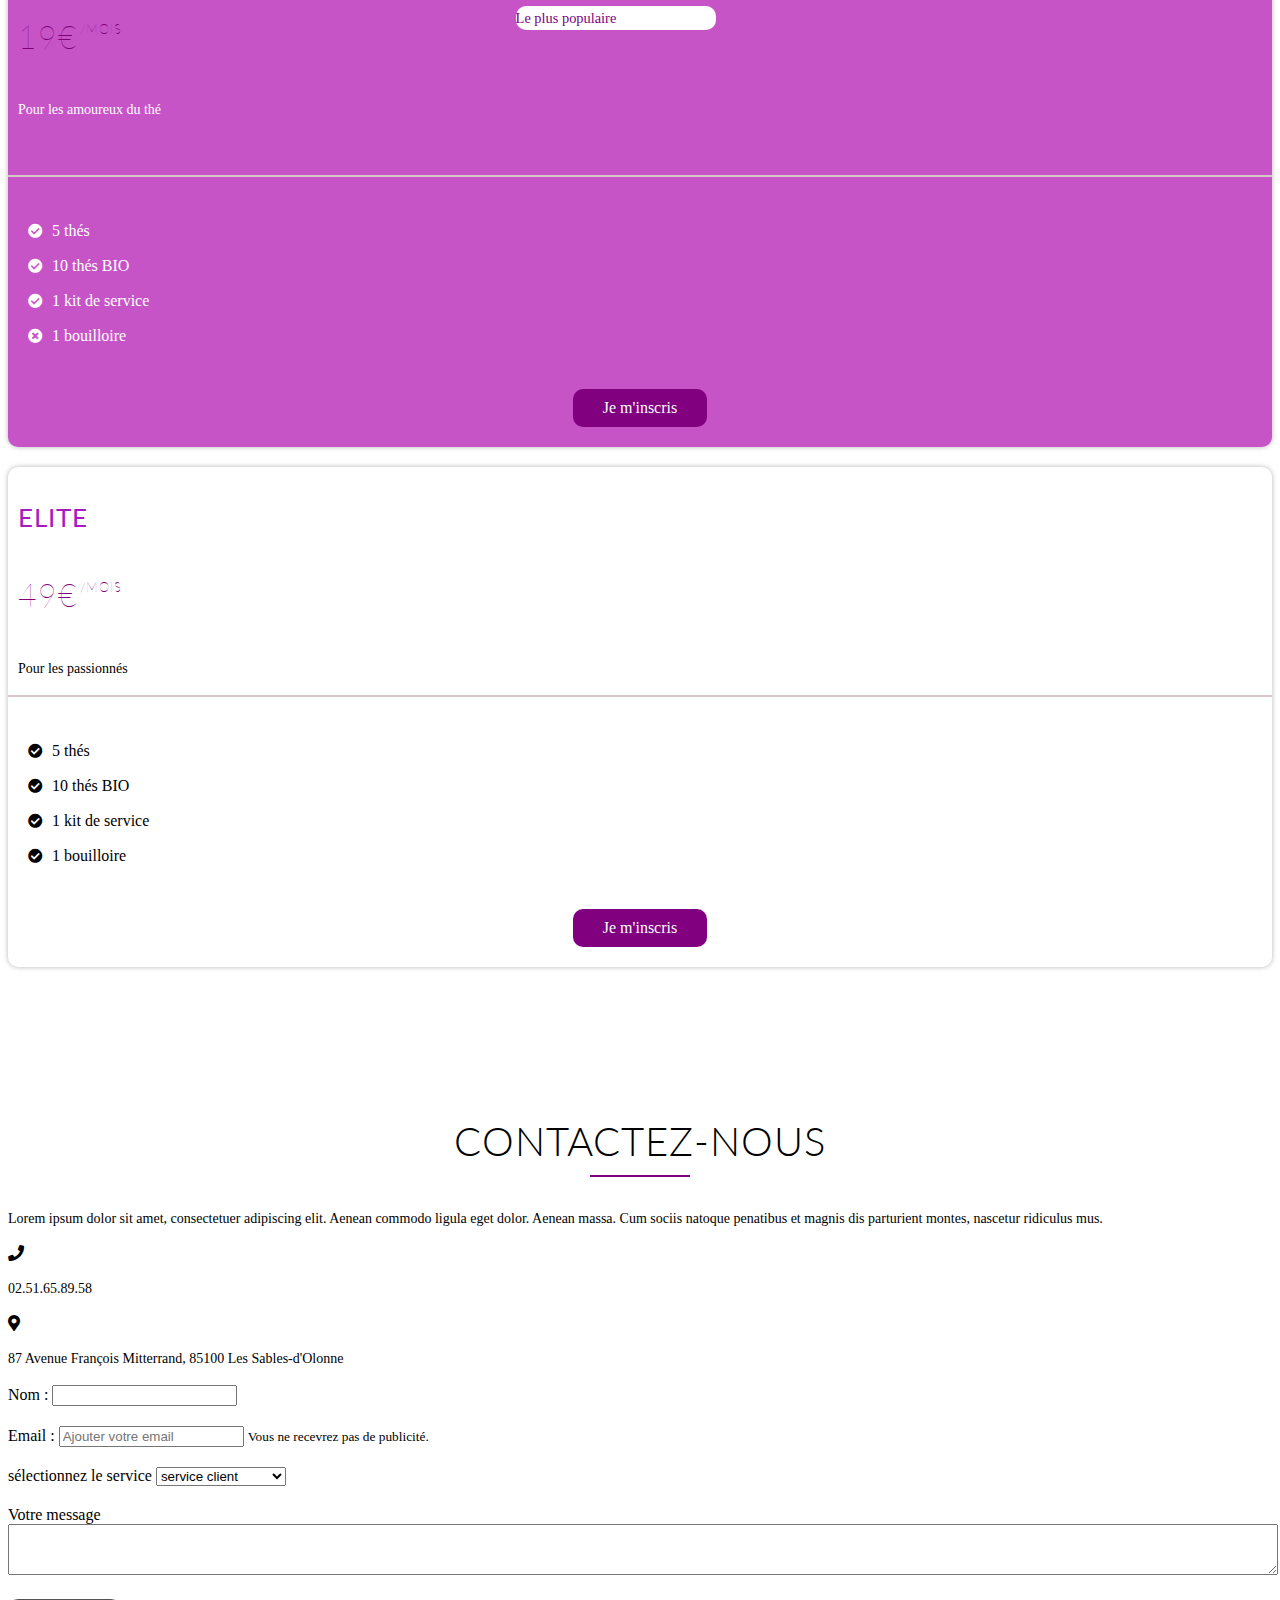
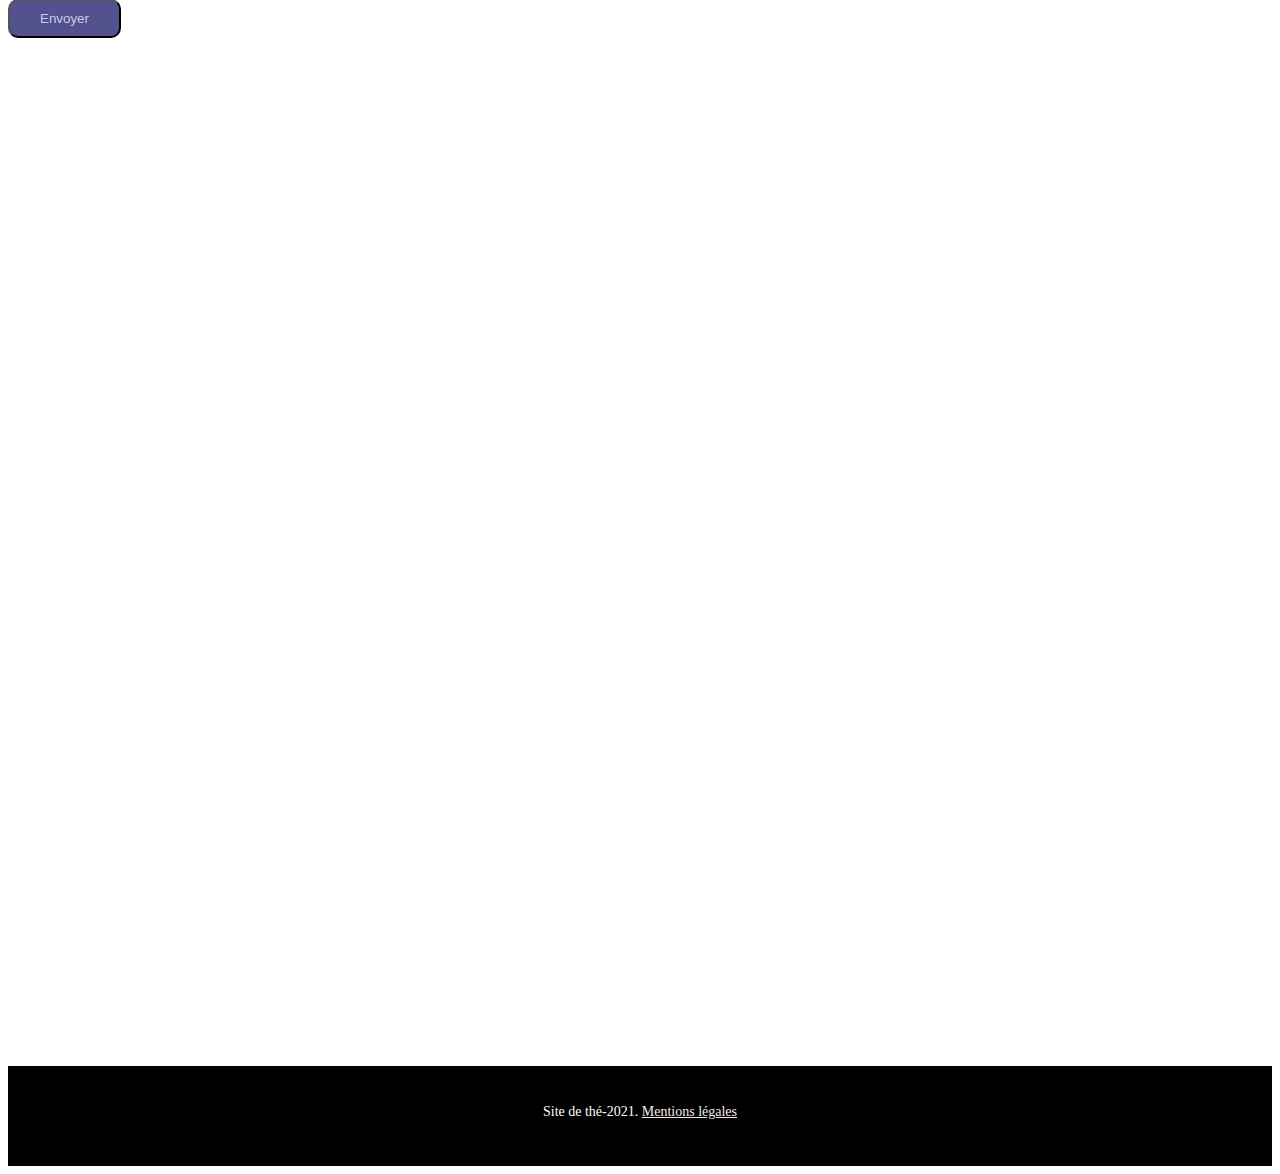
<file: bithub-les-thes/index.html>
<!DOCTYPE html>

<html>

<head>
    <!-- Hotjar Tracking Code for https://marianne-85.github.io/cours-html-css-boots -->
<script>
    (function(h,o,t,j,a,r){
        h.hj=h.hj||function(){(h.hj.q=h.hj.q||[]).push(arguments)};
        h._hjSettings={hjid:2272793,hjsv:6};
        a=o.getElementsByTagName('head')[0];
        r=o.createElement('script');r.async=1;
        r.src=t+h._hjSettings.hjid+j+h._hjSettings.hjsv;
        a.appendChild(r);
    })(window,document,'https://static.hotjar.com/c/hotjar-','.js?sv=');
</script>
    <title>Mon blog </title>
    <meta charset="utf-8">
    <meta name="viewport" content="width=device-width,initial-scale=1">
    <!--icons-->
    <link rel="stylesheet" href="https://cdnjs.cloudflare.com/ajax/libs/font-awesome/5.15.2/css/all.min.css">
    <!--fonts-->
    <link rel="preconnect" href="https://fonts.gstatic.com">
    <link href="https://fonts.googleapis.com/css2?family=Ballet&family=Lato:ital@1&family=PT+Serif:ital@1&display=swap"
        rel="stylesheet">
    <link rel="preconnect" href="https://fonts.gstatic.com">
    <link href="https://fonts.googleapis.com/css2?family=Ballet&display=swap" rel="stylesheet">
    <link rel="preconnect" href="https://fonts.gstatic.com">
    <link href="https://fonts.googleapis.com/css2?family=Sanchez:ital@1&display=swap" rel="stylesheet">     
    <!--style-->

    <link href="https://cdn.jsdelivr.net/npm/bootstrap@5.0.0-beta2/dist/css/bootstrap.min.css" rel="stylesheet"
        integrity="sha384-BmbxuPwQa2lc/FVzBcNJ7UAyJxM6wuqIj61tLrc4wSX0szH/Ev+nYRRuWlolflfl" crossorigin="anonymous">
    <link rel="stylesheet" href="ressources/css/style.css">
    <title>Introduction · Bootstrap v5.0</title>
    <!-- Global site tag (gtag.js) - Google Analytics -->
    <script async src="https://www.googletagmanager.com/gtag/js?id=G-699CL1678M"></script>
    <script>
        window.dataLayer = window.dataLayer || [];

        function gtag() {
            dataLayer.push(arguments);
        }
        gtag('js', new Date());

        gtag('config', 'G-699CL1678M');
    </script>
</head>


<body>
    <header>

    <nav class="navbar navbar-expand-lg navbar-light bg-light fixed-top">
        <div class="container-fluid">
            <a class="navbar-brand" href="/">Boutique de Thé</a>
       
            <button
                class="navbar-toggler"
                type="button"
                data-bs-toggle="collapse"
                data-bs-target="#monMenu"
                aria-controls="monMenu"
                aria-expanded="false"
                aria-label="Mon menu"
            >

            <span class="navbar-toggler-icon"></span>

            </button>
            
                <div class="collapse navbar-collapse" id="monMenu">
                    <div class="navbar-nav">
                        <a class="nav-item nav-link" href="/">Qui sommes-nous</a>
                        <a class="nav-item nav-link" href="#nosproduits">Nos produits</a>
                        <a class="nav-item nav-link" href="#nosphotos">Photos</a>
                        <a class="nav-item nav-link" href="#nospacks">Nos packs</a>
                        <a class="nav-item nav-link" href="#contact">Contact</a>
                    </div>
                </div>
        </div>
    </nav>


        <div class="container">
            <div class="row">
                <div class="col-md-12 home-title">
                    <h1>L'art du <span>thé</span> </h1>
                    <p>Lorem ipsum dolor sit amet, consectetuer adipiscing elit. Aenean commodo ligula eget dolor.</p>
                    <a href="" class="btn btn-full"> Nos produits</a>
                    <a href="" class="btn btn-ghost"> Contactez-nous</a>
                </div>
            </div>
        </div>
    </header>
    <!--Nos produits-->
    <section>
        <div class="container">
            <div class="row">
                <div class="col-md-12">
                    <h2>Nos produits</h2>
                </div>
            </div>
            <div class="row">
                <div class="col-md-7">
                    <img src="ressources/images/tea-draw.png" alt="tea" class="produits-img">
                </div>
                <div class="col-md-5">
                    <!--plus produits  1-->
                    <div class="produits-plus">
                        <div class="row">
                            <div class="col-md-2">
                                <div class="produit-icon"><i class="fab fa-envira"></i>
                                </div>
                            </div>
                            <div class="col-md-10">
                                <h3>Produits Bio</h3>
                                <p>Donec quam felis, ultricies nec, pellentesque eu, pretium quis, sem. Nulla consequat
                                    massa
                                    quis enim. Donec pede justo, fringilla vel, aliquet nec, vulputate eget, arcu.
                                </p>
                            </div>
                        </div>
                    </div>
                    <!--plus produits  2-->
                    <div class="produits-plus">
                        <div class="row">
                            <div class="col-md-2">
                                <div class="produit-icon"><i class="fab fa-pagelines"></i>
                                </div>
                            </div>
                            <div class="col-md-10">
                                <h3>Produits Bio</h3>
                                <p>Donec quam felis, ultricies nec, pellentesque eu, pretium quis, sem. Nulla consequat
                                    massa
                                    quis enim. Donec pede justo, fringilla vel, aliquet nec, vulputate eget, arcu.
                                </p>
                            </div>
                        </div>
                    </div>
                    <!--plus produits  3-->
                    <div class="produits-plus">
                        <div class="row">
                            <div class="col-md-2">
                                <div class="produit-icon"><i class="fas fa-mug-hot"></i>
                                </div>
                            </div>
                            <div class="col-md-10">
                                <h3>Produits Bio</h3>
                                <p>Donec quam felis, ultricies nec, pellentesque eu, pretium quis, sem. Nulla consequat
                                    massa
                                    quis enim. Donec pede justo, fringilla vel, aliquet nec, vulputate eget, arcu.
                                </p>
                            </div>
                        </div>
                    </div>
                </div>
            </div>
        </div>
        </div>
        </div>
    </section>
    <!--FAMILLES DES THES
=========================================== -->
    <section class="famille-the" id="nosproduits">
        <div class="container">
            <div class="row">
                <div class="col-md-12">
                    <h2>Familles des thés</h2>
                </div>
            </div>
            <div class="row">
                <div class="col-md-4">
                    <div class="famille-details">
                        <img src="ressources/images/the-noir.png" alt="black-tea">
                        <h4>Thé noir</h4>
                        <p> Lorem ipsum dolor sit amet, consectetuer adipiscing elit. Aenean commodo ligula eget dolor.
                            Aenean massa. Cum sociis natoque penatibus et magnis dis parturient montes, nascetur
                            ridiculus mus.</p>
                    </div>
                </div>
                <div class="col-md-4">
                    <div class="famille-details">
                        <img src="ressources/images/the-vert.png" alt="green-tea">
                        <h4>Thé vert</h4>
                        <p>Lorem ipsum dolor sit amet, consectetuer adipiscing elit. Aenean commodo ligula eget dolor.
                            Aenean massa. Cum sociis natoque penatibus et magnis dis parturient montes, nascetur
                            ridiculus mus </p>
                    </div>
                </div>
                <div class="col-md-4">
                    <div class="famille-details">
                        <img src="ressources/images/the-jaune.png" alt="yellow-tea">
                        <h4>Thé jaune</h4>
                        <p>Lorem ipsum dolor sit amet, consectetuer adipiscing elit. Aenean commodo ligula eget dolor.
                            Aenean massa. Cum sociis natoque penatibus et magnis dis parturient montes, nascetur
                            ridiculus mus. </p>
                    </div>
                </div>
            </div>
        </div>
    </section>


    <!--GALERIES PHOTOS
=========================================== -->
    <section id="nosphotos">
        <div class="container">
            <div class="row">
                <div class="col-md-12">
                    <h2>Galeries photos</h2>
                </div>
            </div>
            <div class="row">
                <div class="col-md-4">
                    <div class="galeries-img" style="background-image: url(ressources/images/galerie/the1.jpg)">
                        <div class="galeries-titres">
                            <h4>Image 1 thé</h4>
                        </div>
                    </div>
                </div>
                <div class="col-md-8">
                    <div class="galeries-img" style="background-image: url(ressources/images/galerie/the2.jpg);">
                        <div class="galeries-titres">
                            <h4>Image 2 thé</h4>
                        </div>
                    </div>
                </div>
            </div>
            <div class="row">
                <div class="col-md-5">
                    <div class="galeries-img" style="background-image: url(ressources/images/galerie/the3.jpg);">
                        <div class="galeries-titres">
                            <h4>Image 3 thé</h4>
                        </div>
                    </div>
                </div>
                <div class="col-md-3">
                    <div class="galeries-img" style="background-image: url(ressources/images/galerie/the4.jpg);">
                        <div class="galeries-titres">
                            <h4>Image 4 thé</h4>
                        </div>
                    </div>
                </div>
                <div class="col-md-4">
                    <div class="galeries-img" style="background-image: url(ressources/images/galerie/the5.jpg);">
                        <div class="galeries-titres">
                            <h4>Image 5 thé</h4>
                        </div>
                    </div>
                </div>
            </div>
        </div>


    </section>
    <!--AVIS CLIENTS
=========================================== -->
    <section class="clients">
        <div class="container">
            <div class="row">
                <div class="col-md-12">
                    <h2>Ils ont adoré</h2>

                </div>

            </div>

        </div>
        <div class="row">
            <div class="col-md-4">
                <div class="client-profil">
                    <blockquote>
                        Lorem ipsum dolor sit amet, consectetuer adipiscing elit. Aenean commodo ligula eget dolor.
                        Aenean massa.
                        <cite><img src="ressources/images/clients/Avis clients/emilie.jpg" alt="">Emilie du
                            Châtelet</cite>
                    </blockquote>
                </div>
            </div>
            <div class="col-md-4">
                <div class="client-profil">
                    <blockquote>
                        Lorem ipsum dolor sit amet, consectetuer adipiscing elit. Aenean commodo ligula eget dolor.
                        Aenean massa.
                        <cite><img src="ressources/images/clients/Avis clients/blaise.jpg" alt="">Blaise
                            Pascal</cite>

                    </blockquote>
                </div>
            </div>
            <div class="col-md-4">
                <div class="client-profil">
                    <blockquote>
                        Lorem ipsum dolor sit amet, consectetuer adipiscing elit. Aenean commodo ligula eget
                        dolor. Aenean massa.
                        <cite><img src="ressources/images/clients/Avis clients/julia.jpg" alt="">julia Robinson
                        </cite>

                    </blockquote>
                </div>
            </div>
        </div>

    </section>
<!--TABLEAU DES PACKS
=========================================== -->
<section id="nospacks">
<div class="container">
    <div class="row">
        <div class="col-md-12">
            <h2>Nos packs</h2>
        </div>
    </div>
    <div class="row">
        <!--PACK-1-->
        <div class="col-md-4">
            <div class="pack">
                <div class="pack-title">
                    <h3>Basique</h3>
                    <h4>Gratuit</h4>
                    <p>30 jours d'essai offert</p>
                </div>
                <div class="pack-content">
                    <ul>
                        <li><i class="fas fa-check-circle"></i>5 thés</li>
                        <li><i class="fas fa-times-circle"></i>10 thés BIO</li>
                        <li><i class="fas fa-times-circle"></i>1 kit de service</li>
                        <li><i class="fas fa-times-circle"></i>1 bouilloire</li>
                    </ul>
                </div>
                <div class="pack-signup">
                <a href="/" class="btn btn-pack">Je m'inscris</a>
                </div>
            </div>
        </div>
        <!--PACK-2-->
        <div class="col-md-4">
            <div class="pack pack-premium">
                <div class="pack-title">
                    <h3>Premium</h3>
                    <h4>19€<span>/mois</span></h4>
                    <p>Pour les amoureux du thé</p>
                    <p class="pack-title-premium">Le plus populaire</p>
                </div>
                <div class="pack-content">
                    <ul>
                        <li><i class="fas fa-check-circle"></i>5 thés</li>
                        <li><i class="fas fa-check-circle"></i>10 thés BIO</li>
                        <li><i class="fas fa-check-circle"></i>1 kit de service</li>
                        <li><i class="fas fa-times-circle"></i>1 bouilloire</li>
                    </ul>
                </div>
                <div class="pack-signup">
                <a href="/" class="btn btn-pack">Je m'inscris</a>
                </div>
            </div>
        </div>
        <!--PACK-3-->
        <div class="col-md-4">
            <div class="pack">
                <div class="pack-title">
                    <h3>Elite</h3>
                    <h4>49€<span>/mois</span></h4>
                    <p>Pour les passionnés</p>
                </div>
                <div class="pack-content">
                    <ul>
                        <li><i class="fas fa-check-circle"></i>5 thés</li>
                        <li><i class="fas fa-check-circle"></i>10 thés BIO</li>
                        <li><i class="fas fa-check-circle"></i>1 kit de service</li>
                        <li><i class="fas fa-check-circle"></i>1 bouilloire</li>
                    </ul>
                </div>
                <div class="pack-signup">
                <a href="/" class="btn btn-pack">Je m'inscris</a>

                </div>
            </div>
        </div>
    </div>
</div>
</section>

<!--CONTACT
=========================================== -->
<section id="contact">
    <div class="container"> 
        <div class="row">
            <div class="col-md-6">
                <div class="row">
                    <div class="col-md-12">
                        <div class="form">
                            <h2>Contactez-nous</h2>
                            <p>Lorem ipsum dolor sit amet, consectetuer adipiscing elit. Aenean commodo ligula eget dolor. Aenean massa. Cum sociis natoque penatibus et magnis dis parturient montes, nascetur ridiculus mus.</p>
                        </div>
                    </div>
                </div>
                <div class="row">
                    <div class="col-md-4">
                        <div class="phone">
                            <i class="fas fa-phone"></i>
                        <p>02.51.65.89.58</p> 
                        </div>
                    </div>
                    <div class="col-md-8">
                        <div class="adress">
                            <i class="fas fa-map-marker-alt"></i>
                        <p> 87 Avenue François Mitterrand, 85100 Les Sables-d'Olonne</p>
                        </div>
                    </div>
                </div> 
                <!----------NOM ET EMAIL
                < =========================================== -->

                <form action="">
                    <div class="row">
                        <div class="col-md-6">
                            <div class="contact-form">
                                <label for="">Nom :</label>
                                <input type="text" id="name">
                            </div>
                        </div>

                        <div class="clo-md-6">
                            <div class="contact-form">
                                <label for="">Email :</label>
                                <input type="email" id="email" placeholder="Ajouter votre email">
                                <small>Vous ne recevrez pas de publicité.</small>
                            </div>
                        </div>

                    </div>

                    <!-------SERVICES ET CONTACT
                    <=========================================== -->

                    <div class="row">
                        <div class="col-md-12">
                            <div class="contact-form">
                                <label for="">sélectionnez le service</label>
                                <select name="" id="">
                                    <option value="">service client</option>
                                    <option value="">service comptable</option>
                                    <option value="">SAV</option>
                                </select>
                            </div>
                            
                        </div>
                    </div>

                <!--------MESSAGE
                <=========================================== -->
                    <div class="row">
                        <div class="col-md-12">
                            <div class="contact-form">
                                <label for="">Votre message</label>
                                <textarea name="" id="message" cols="50" rows="3" class="contact-message">
                                </textarea>
                            </div>
                        
                        </div>
                    </div>

                <!--------BOUTON ENVOYE
                <=========================================== -->

                    <div class="row">
                        <div class="col-md-12">
                            <div class="contact-form">
                                <button class="btn btn-contact">Envoyer</button>
                            </div>
                        </div>
                    </div>
                </form>
            </div>
            <div class="col-md-6">
                <div class="map">
                    <iframe src="https://www.google.com/maps/embed?pb=!1m18!1m12!1m3!1d6390.9496157632475!2d-1.78021888662379!3d46.51004470136574!2m3!1f0!2f0!3f0!3m2!1i1024!2i768!4f13.1!3m3!1m2!1s0x48045d92dfa31593%3A0x2ec5aed5c27bec75!2sMy%20Sweet%20Tea!5e0!3m2!1sfr!2sfr!4v1614433553399!5m2!1sfr!2sfr" width="600" height="450" style="border:0;" allowfullscreen="" loading="lazy">
                    </iframe>
                </div>
            </div>
        </div>

    </div>  




</section>



<footer>
    <div class="copyright">
<p>Site de thé-2021. <a href="/">Mentions légales</a></p>
    </div>
</footer>
                <!--------SCRIPTS------
                <=========================================== -->

    <script src="https://cdn.jsdelivr.net/npm/bootstrap@5.0.0-beta2/dist/js/bootstrap.bundle.min.js" integrity="sha384-b5kHyXgcpbZJO/tY9Ul7kGkf1S0CWuKcCD38l8YkeH8z8QjE0GmW1gYU5S9FOnJ0" crossorigin="anonymous"></script>


</body>

</html>
</file>
<file: ressources/css/style.css>
/* DOCUMENT INFORMATION
    -Document :thé thème
    -Version : 1.0.0
    -Author: Moi
    
    
*/

/* COLORS
    -Defaut body text #eee 
    -h1             rgb(128, 0, 122)
    -h2             rgba(13, 13, 14, 0.6)
    -h3
    -h4
    
    -button
    -button:hoover
    -icon:          rgb(128, 0, 79)
    -border
    
    */

/*FONTS
        -Default Lato
        -Subtitle
        
    */

/* CSS DIRECTORY
        -1.=GLOBAL
        -2.=HEADER
        -3.=PRODUITS
    */
/*GLOBAL
=================================================== */


html {
    background-color: #fff;

}

h1,
h2,
h3,h4 {
    font-family: 'Lato', 'Arial', sans serif;
    color: rgb(128, 0, 122);
    text-transform: uppercase;
    letter-spacing: 1px;
    font-weight: 300;
    word-spacing: 8px;
}

h1 {
    color: #eeee
}

h2 {
    color: #000;
    font-size: 250%;
    text-align: center;
    margin-top: 40px;
    margin-bottom: 30px;

}

h2::after {
    display: block;
    height: 2px;
    background-color: rgb(128, 0, 122);
    width: 100px;
    content: "";
    margin: 0 auto;
    margin-top: 10px;

}

h3 {

    font-size: 160%;
}


p {
    font-size: 14px;
    font-weight: 300;
    line-height: 24px;

}

section {
    padding: 30px 0 60px 0;
}

/* HEADER
============================================*/

header {
    background-image: linear-gradient(rgba(0, 242, 96, 0.1),
            rgba(7, 117, 230, 0.6)),
        url(../images/header-3.jpg);
    height: 100vh;
    background-position: center;
    background-size: cover;

}

.home-title {
    position: absolute;
    top: 20%;
    left: 25%
}

.home-title h1 {
    font-size: 340%;
    color: rgb(128, 0, 79);
}

.home-title h1 span {
    font-weight: 700;
    color: rgb(128, 0, 79);


}

.home-title p {
    color: rgba(13, 13, 14, 0.6);
    font-weight: 500;
}

/*button*/

.btn {
    display: inline-block;
    padding: 10px 30px;
    text-decoration: none;
    border-radius: 10px;
    transition: background-colors 1s, color 1s, border 1s;

}

.btn-full {
    background-color: azure;
    color: rgba(18, 43, 184, 0.952);
    margin-right: 15px;
}

.btn-ghost {
    border: 1px solid #fff;
    color: rgb(240, 235, 235);
    color: white;
}

.btn-full:hover {
    background-color: rgb(128, 0, 79);
    color: #fff;
}

.btn-ghost:hover {
    background-color: rgb(128, 0, 79);
    border: 1px solid rgb(128, 0, 79);
    color: #fff;
}

/* PRODUITS
============================================*/
.produits-plus {
    margin: 20px 0;
}

.produits-plus:hover .produit-icon {
    transform: translateX(20px);
    color: rgba(167, 115, 160, 0.933);
}

.produits-img {
    max-width: 100%;
    height: auto;
}

.produit-icon {
    font-size: 34px;
    color: rgb(128, 0, 79);
    transition: all 1s;
}

/* FAMILLES THES
============================================*/

.famille-the {
    background-color: rgb(146, 10, 94);

}

.famille-details {
    background-color: #fff;
    padding: 40px 30px;
    border-radius: 10px;
    box-shadow: 0 0 30px rgba(56, 27, 27, 0.5);
    margin-bottom: 20px;
}

.famille-details img {
    display: block;
    margin: 0 auto;
    width: 90%;
}


.famille-details h4 {
    text-align: center;
}
/* GALERIES PHOTOS
============================================*/

.galeries-img{
    display: block;
    background-size: cover;
    background-position: top center;
    background-repeat:no-repeat ;
    height: 300px;
    border-radius: 10px;
    margin-bottom: 30px;
}

.galeries-titres{
    position: relative;
    top: 260px;
    left: 20px;
}
    
    .galeries-titres h4{
    color: #fff;
    }

/* CLIENTS
============================================*/

.clients{

    background-image: linear-gradient(rgba(0, 242, 96, 0.1),
    rgba(7, 117, 230, 0.6)),
    url(../images/clients/Avis\ clients/the-paysage.jpg);
    background-size: cover;
    background-attachment: fixed;
}

.clients h2{
    color:rgb(46, 42, 46);

    
}
.clients h2::after{
    color: rgb(146, 10, 94);
}
blockquote{
    padding: 5px;
    font-style: italic;
    line-height: 130%;
    color: rgb(128, 0, 79);
    
}
blockquote::before{
    content: "\201C ";
    font-size: 800%;
    font-family: "sanchez",serif;
    position: absolute;
    top: px;
    left: px;
    color:rgb(128, 0, 79,0.7);
    
}
cite{
    font-size: 90%;
    display: block;
    margin-top: 20px;
    

}

cite img{
    height: 50px;
    border-radius: 50%;
    margin-right: 10px;
}

/* PACKS
============================================*/
.pack{
    box-shadow: 0 0 5px rgba(0,0,0,0.3);
    border-radius: 10px;
    margin-bottom: 20px;
}

.pack h3{
    color:rgb(166, 25, 194);
    font-weight: 400;

}
.pack h4{
    font-size: 200%;
    font-weight: 100;
}

.pack span {
    font-weight: 100;
    font-size: 40%;
    position: relative;
    top: -15px;
    left: 2px;
}

.pack-premium{
    background-color: rgb(199 84 199);
    color: #fff;
}
.pack-title-premium{
    position: relative;
    bottom: 130px;
    left: 40%; 
    background-color: #fff;
    color: purple;
    border-radius: 10px; 
    font-size: 90%;
    width: 200px;
}

.pack-title{
    padding: 10px 10px  0 10px;
    border-bottom: 2px solid #d7c8c8;
}

.pack-content ul{
    list-style: none;
    padding: 20px;
    font-weight: 300;
    line-height: 35px;
}

.pack-content ul li i{
    font-size: 90%;
    margin-right: 10px;
}

.pack-signup{
    text-align: center;
}

.btn-pack{
    background-color: purple;
    color: #fff;
    margin-bottom: 20px;

}
/* CONTACTS
============================================*/

.contact-form{
    margin-bottom: 20px;

}

.contact-message{
width: 100%;    
}
.btn-contact{
    background-color: rgb(83, 82, 143);
    color: rgba(211, 214, 236, 0.952);
    
}

.map{
    position: relative ;
    padding-bottom: 75%;
    height: 0;
    overflow: hidden;
}

.map iframe{
    position: absolute;
    top: 0;
    left: 0;
    width: 100%;
    height: 100%;
}


/* FOOTER
============================================*/

footer{
    background-color: black;
    color: #fff;
    height: 60px;
    padding: 20px 20px;
}
.copyright{
    text-align: center;
    
}
.copyright a{
    color: rgb(241, 233, 233);
}
</file>
<file: bithub-les-thes/ressources/css/style.css>
/* DOCUMENT INFORMATION
    -Document :thé thème
    -Version : 1.0.0
    -Author: Moi
    
    
*/

/* COLORS
    -Defaut body text #eee 
    -h1             rgb(128, 0, 122)
    -h2             rgba(13, 13, 14, 0.6)
    -h3
    -h4
    
    -button
    -button:hoover
    -icon:          rgb(128, 0, 79)
    -border
    
    */

/*FONTS
        -Default Lato
        -Subtitle
        
    */

/* CSS DIRECTORY
        -1.=GLOBAL
        -2.=HEADER
        -3.=PRODUITS
    */





/*GLOBAL
=================================================== */


html {
    background-color: #fff;

}

h1,
h2,
h3,h4 {
    font-family: 'Lato', 'Arial', sans serif;
    color: rgb(128, 0, 122);
    text-transform: uppercase;
    letter-spacing: 1px;
    font-weight: 300;
    word-spacing: 8px;


}

h1 {
    color: #eeee
}

h2 {
    color: #000;
    font-size: 250%;
    text-align: center;
    margin-top: 40px;
    margin-bottom: 30px;

}

h2::after {
    display: block;
    height: 2px;
    background-color: rgb(128, 0, 122);
    width: 100px;
    content: "";
    margin: 0 auto;
    margin-top: 10px;

}

h3 {

    font-size: 160%;
}


p {
    font-size: 14px;
    font-weight: 300;
    line-height: 24px;

}

section {
    padding: 30px 0 60px 0;
}




/* HEADER
============================================*/

header {
    background-image: linear-gradient(rgba(0, 242, 96, 0.1),
            rgba(7, 117, 230, 0.6)),
        url(../images/header-3.jpg);
    height: 100vh;
    background-position: center;
    background-size: cover;

}

.home-title {
    position: absolute;
    top: 20%;
    left: 25%
}

.home-title h1 {
    font-size: 340%;
    color: rgb(128, 0, 79);
}

.home-title h1 span {
    font-weight: 700;
    color: rgb(128, 0, 79);


}

.home-title p {
    color: rgba(13, 13, 14, 0.6);
    font-weight: 500;
}

/*button*/

.btn {
    display: inline-block;
    padding: 10px 30px;
    text-decoration: none;
    border-radius: 10px;
    transition: background-colors 1s, color 1s, border 1s;

}

.btn-full {
    background-color: azure;
    color: rgba(18, 43, 184, 0.952);
    margin-right: 15px;
}

.btn-ghost {
    border: 1px solid #fff;
    color: rgb(240, 235, 235);
    color: white;
}

.btn-full:hover {
    background-color: rgb(128, 0, 79);
    color: #fff;
}

.btn-ghost:hover {
    background-color: rgb(128, 0, 79);
    border: 1px solid rgb(128, 0, 79);
    color: #fff;
}

/* PRODUITS
============================================*/
.produits-plus {
    margin: 20px 0;
}

.produits-plus:hover .produit-icon {
    transform: translateX(20px);
    color: rgba(167, 115, 160, 0.933);
}

.produits-img {
    max-width: 100%;
    height: auto;
}

.produit-icon {
    font-size: 34px;
    color: rgb(128, 0, 79);
    transition: all 1s;
}

/* FAMILLES THES
============================================*/

.famille-the {
    background-color: rgb(146, 10, 94);

}

.famille-details {
    background-color: #fff;
    padding: 40px 30px;
    border-radius: 10px;
    box-shadow: 0 0 30px rgba(56, 27, 27, 0.5);
    margin-bottom: 20px;
}

.famille-details img {
    display: block;
    margin: 0 auto;
    width: 90%;
}


.famille-details h4 {
    text-align: center;
}
/* GALERIES PHOTOS
============================================*/

.galeries-img{
    display: block;
    background-size: cover;
    background-position: top center;
    background-repeat:no-repeat ;
    height: 300px;
    border-radius: 10px;
    margin-bottom: 30px;
}

.galeries-titres{
    position: relative;
    top: 260px;
    left: 20px;
}
    
    .galeries-titres h4{
    color: #fff;
    }

/* CLIENTS
============================================*/

.clients{

    background-image: linear-gradient(rgba(0, 242, 96, 0.1),
    rgba(7, 117, 230, 0.6)),
    url(../images/clients/Avis\ clients/the-paysage.jpg);
    background-size: cover;
    background-attachment: fixed;
}

.clients h2{
    color:rgb(46, 42, 46);

    
}
.clients h2::after{
    color: rgb(146, 10, 94);
}
blockquote{
    padding: 5px;
    font-style: italic;
    line-height: 130%;
    color: rgb(128, 0, 79);
    
}
blockquote::before{
    content: "\201C ";
    font-size: 800%;
    font-family: "sanchez",serif;
    position: absolute;
    top: px;
    left: px;
    color:rgb(128, 0, 79,0.7);
    
}
cite{
    font-size: 90%;
    display: block;
    margin-top: 20px;
    

}

cite img{
    height: 50px;
    border-radius: 50%;
    margin-right: 10px;
}

/* PACKS
============================================*/
.pack{
    box-shadow: 0 0 5px rgba(0,0,0,0.3);
    border-radius: 10px;
    margin-bottom: 20px;
}

.pack h3{
    color:rgb(166, 25, 194);
    font-weight: 400;

}
.pack h4{
    font-size: 200%;
    font-weight: 100;
}

.pack span {
    font-weight: 100;
    font-size: 40%;
    position: relative;
    top: -15px;
    left: 2px;
}

.pack-premium{
    background-color: rgb(199 84 199);
    color: #fff;
}
.pack-title-premium{
    position: relative;
    bottom: 130px;
    left: 40%; 
    background-color: #fff;
    color: purple;
    border-radius: 10px; 
    font-size: 90%;
    width: 200px;
}

.pack-title{
    padding: 10px 10px  0 10px;
    border-bottom: 2px solid #d7c8c8;
}

.pack-content ul{
    list-style: none;
    padding: 20px;
    font-weight: 300;
    line-height: 35px;
}

.pack-content ul li i{
    font-size: 90%;
    margin-right: 10px;
}

.pack-signup{
    text-align: center;
}

.btn-pack{
    background-color: purple;
    color: #fff;
    margin-bottom: 20px;

}
/* CONTACTS
============================================*/

.contact-form{
    margin-bottom: 20px;

}

.contact-message{
width: 100%;    
}
.btn-contact{
    background-color: rgb(83, 82, 143);
    color: rgba(211, 214, 236, 0.952);
    
}

.map{
    position: relative ;
    padding-bottom: 75%;
    height: 0;
    overflow: hidden;
}

.map iframe{
    position: absolute;
    top: 0;
    left: 0;
    width: 100%;
    height: 100%;
}


/* FOOTER
============================================*/

footer{
    background-color: black;
    color: #fff;
    height: 60px;
    padding: 20px 20px;
}
.copyright{
    text-align: center;
    
}
.copyright a{
    color: rgb(241, 233, 233);
}
</file>
